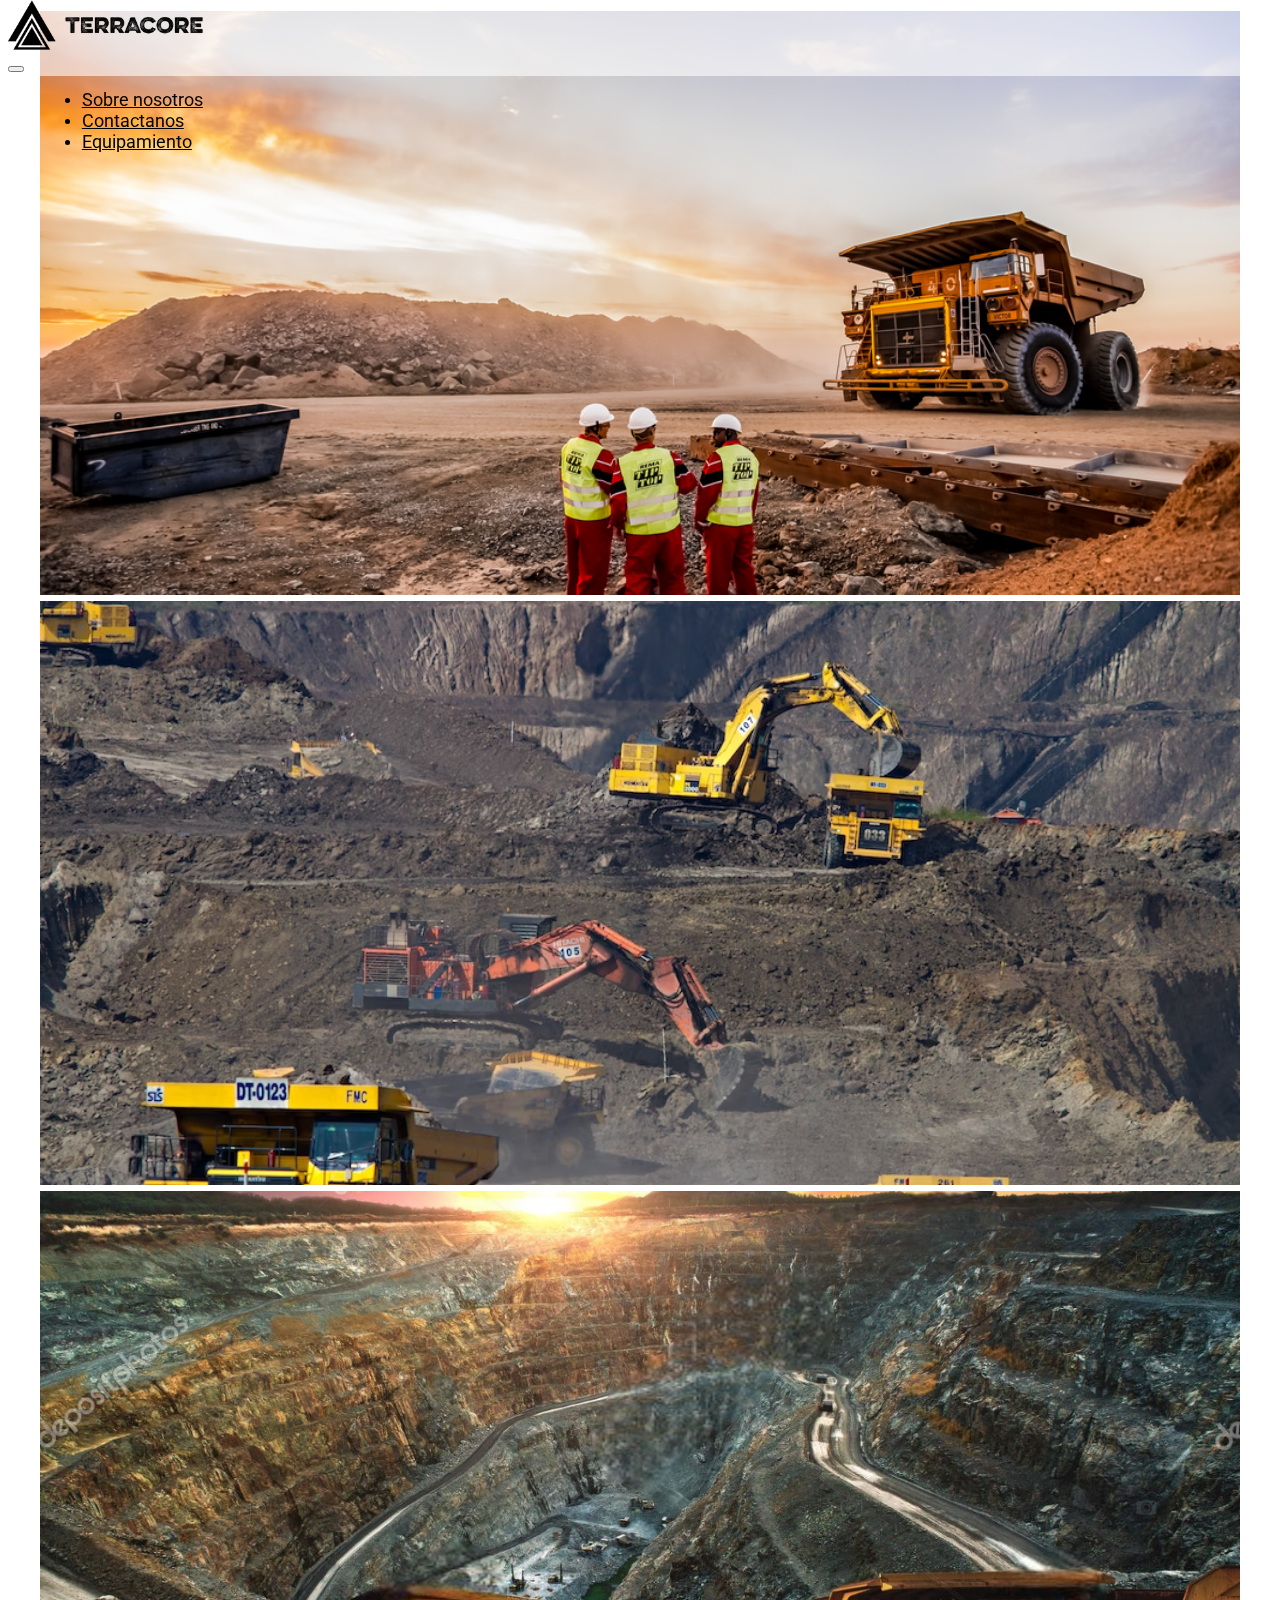
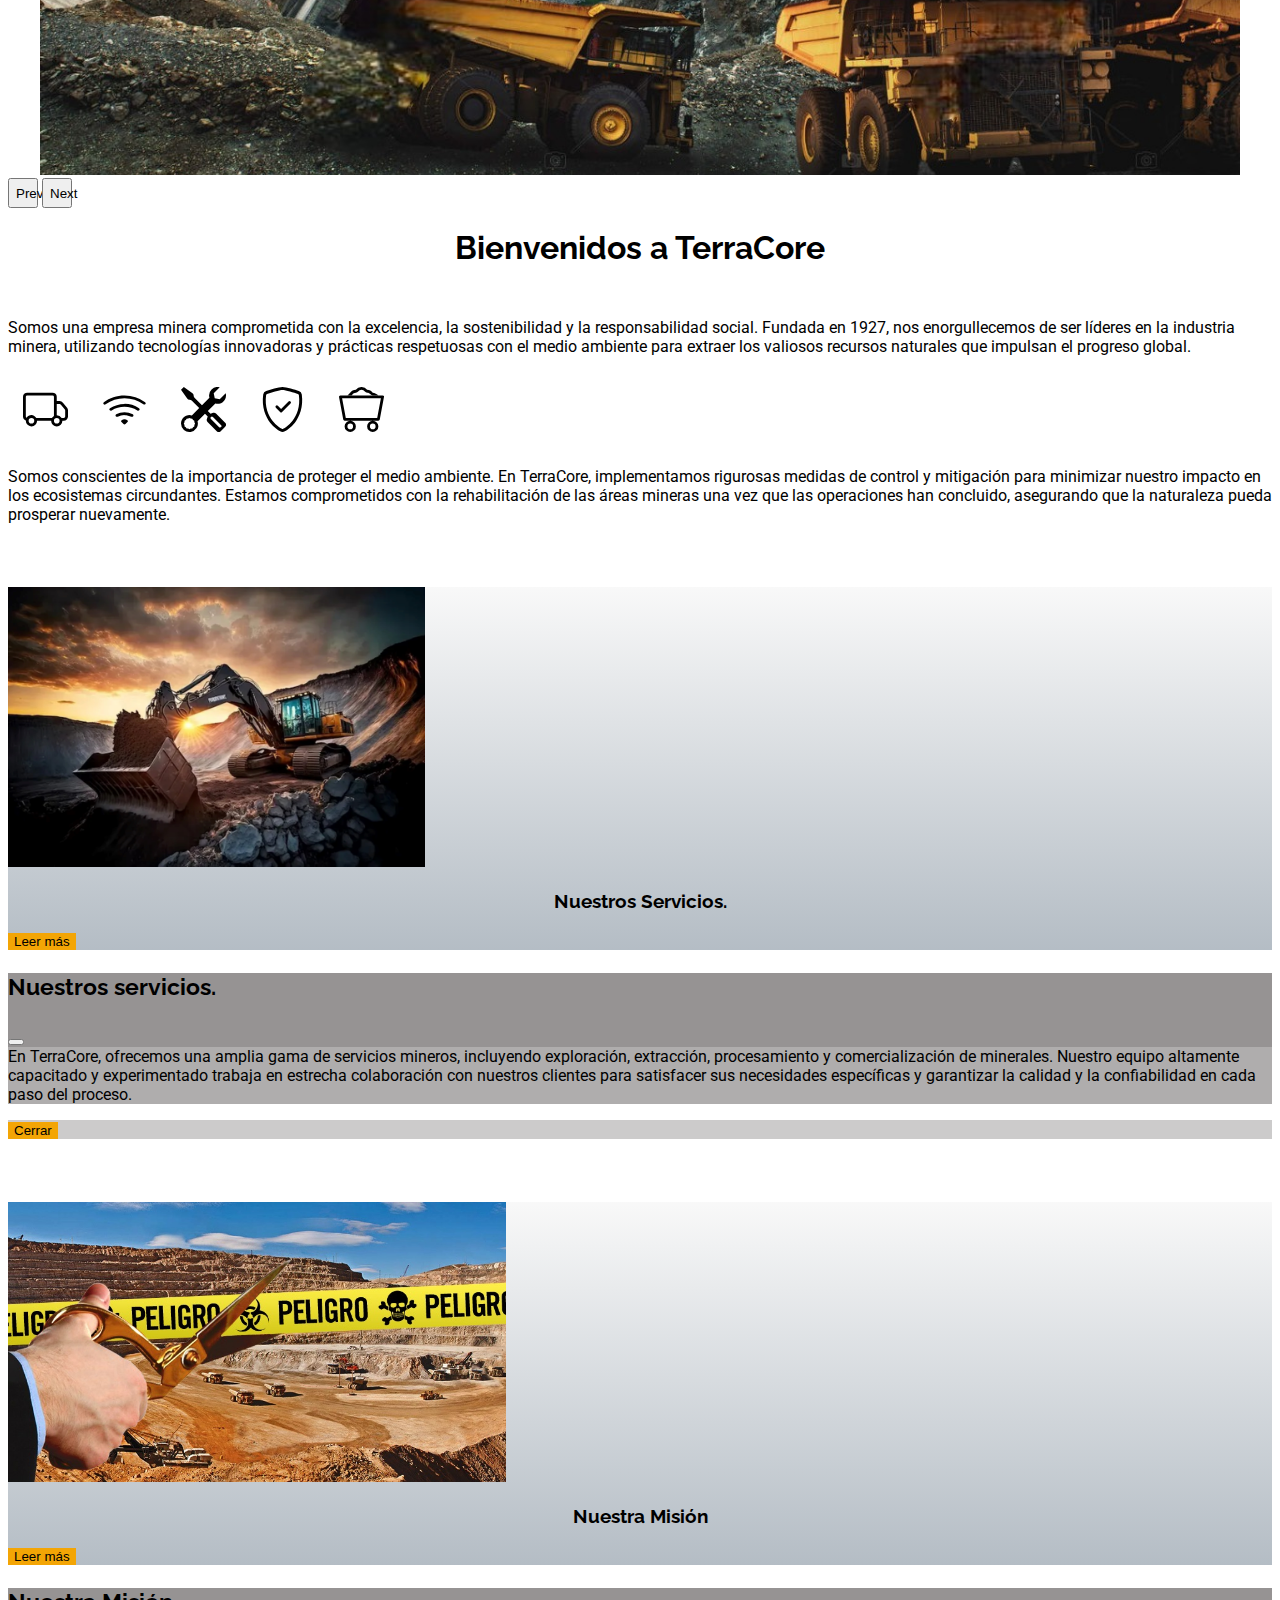
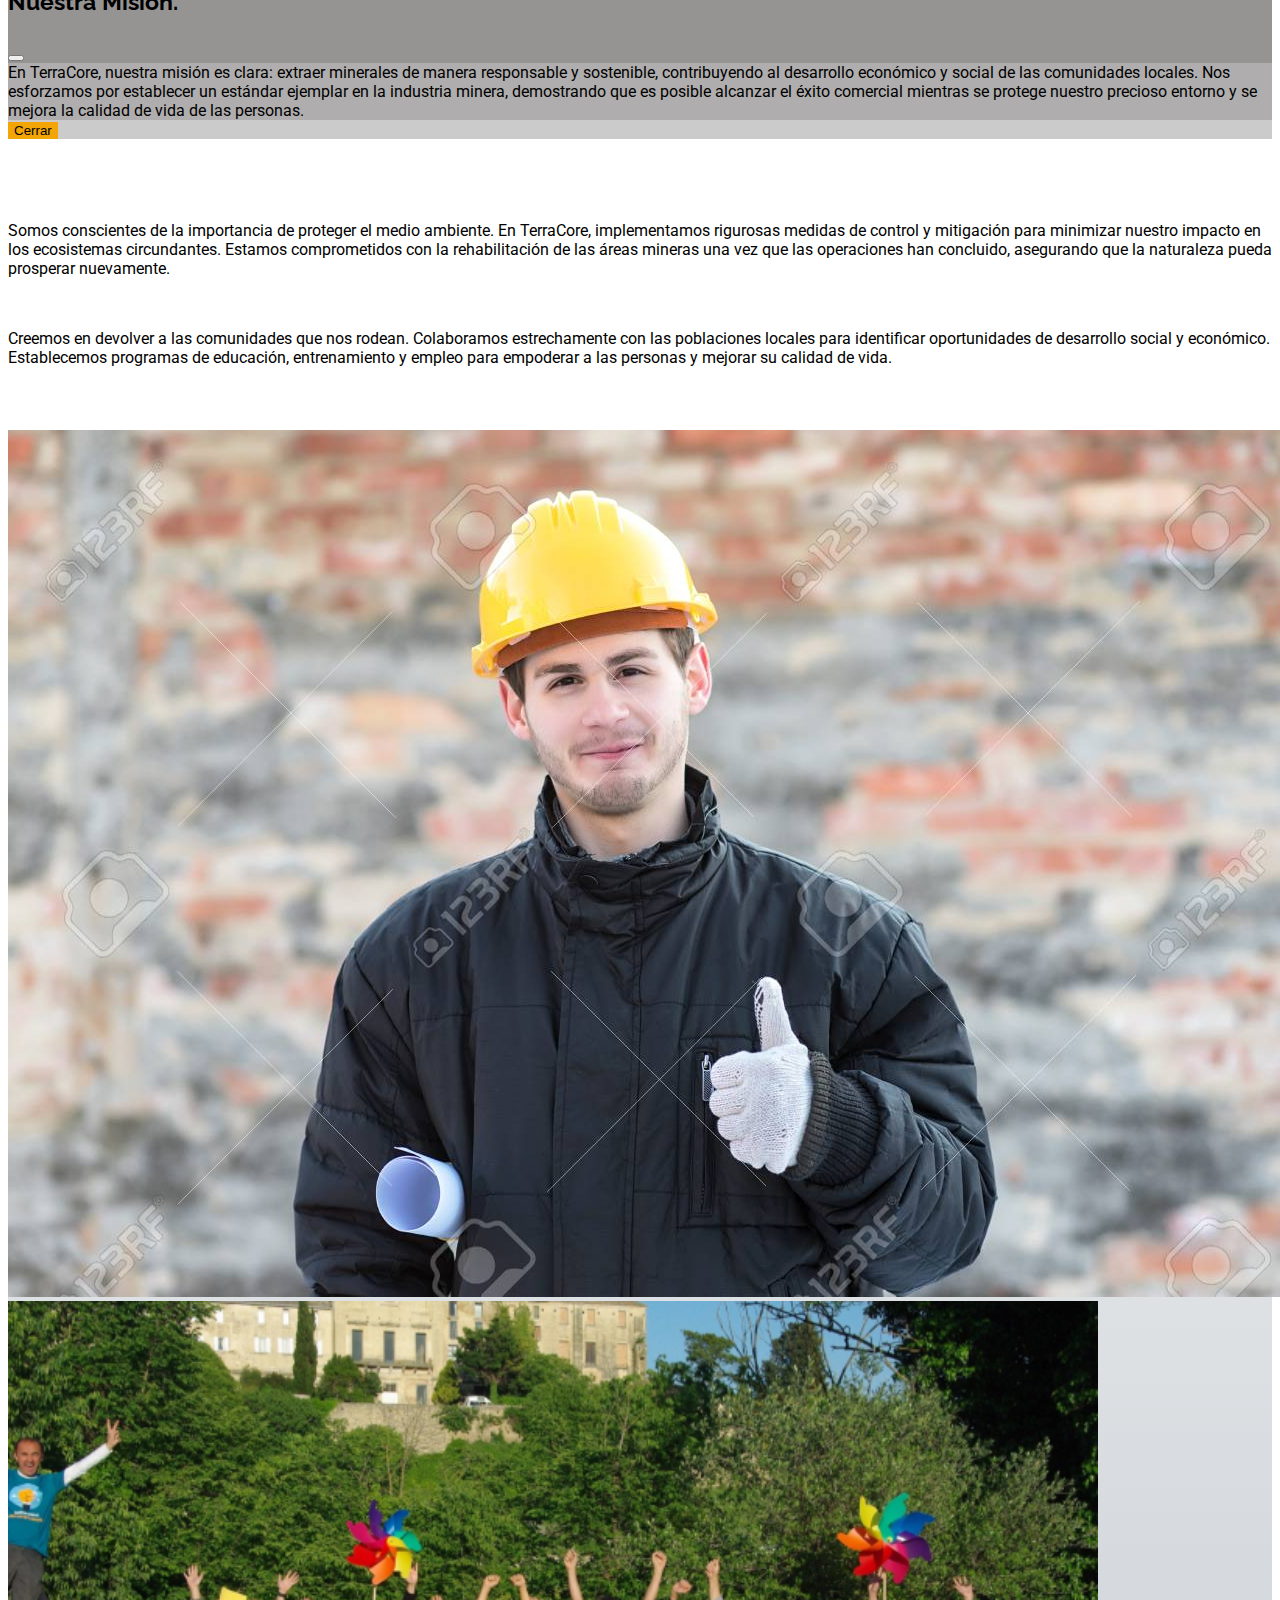
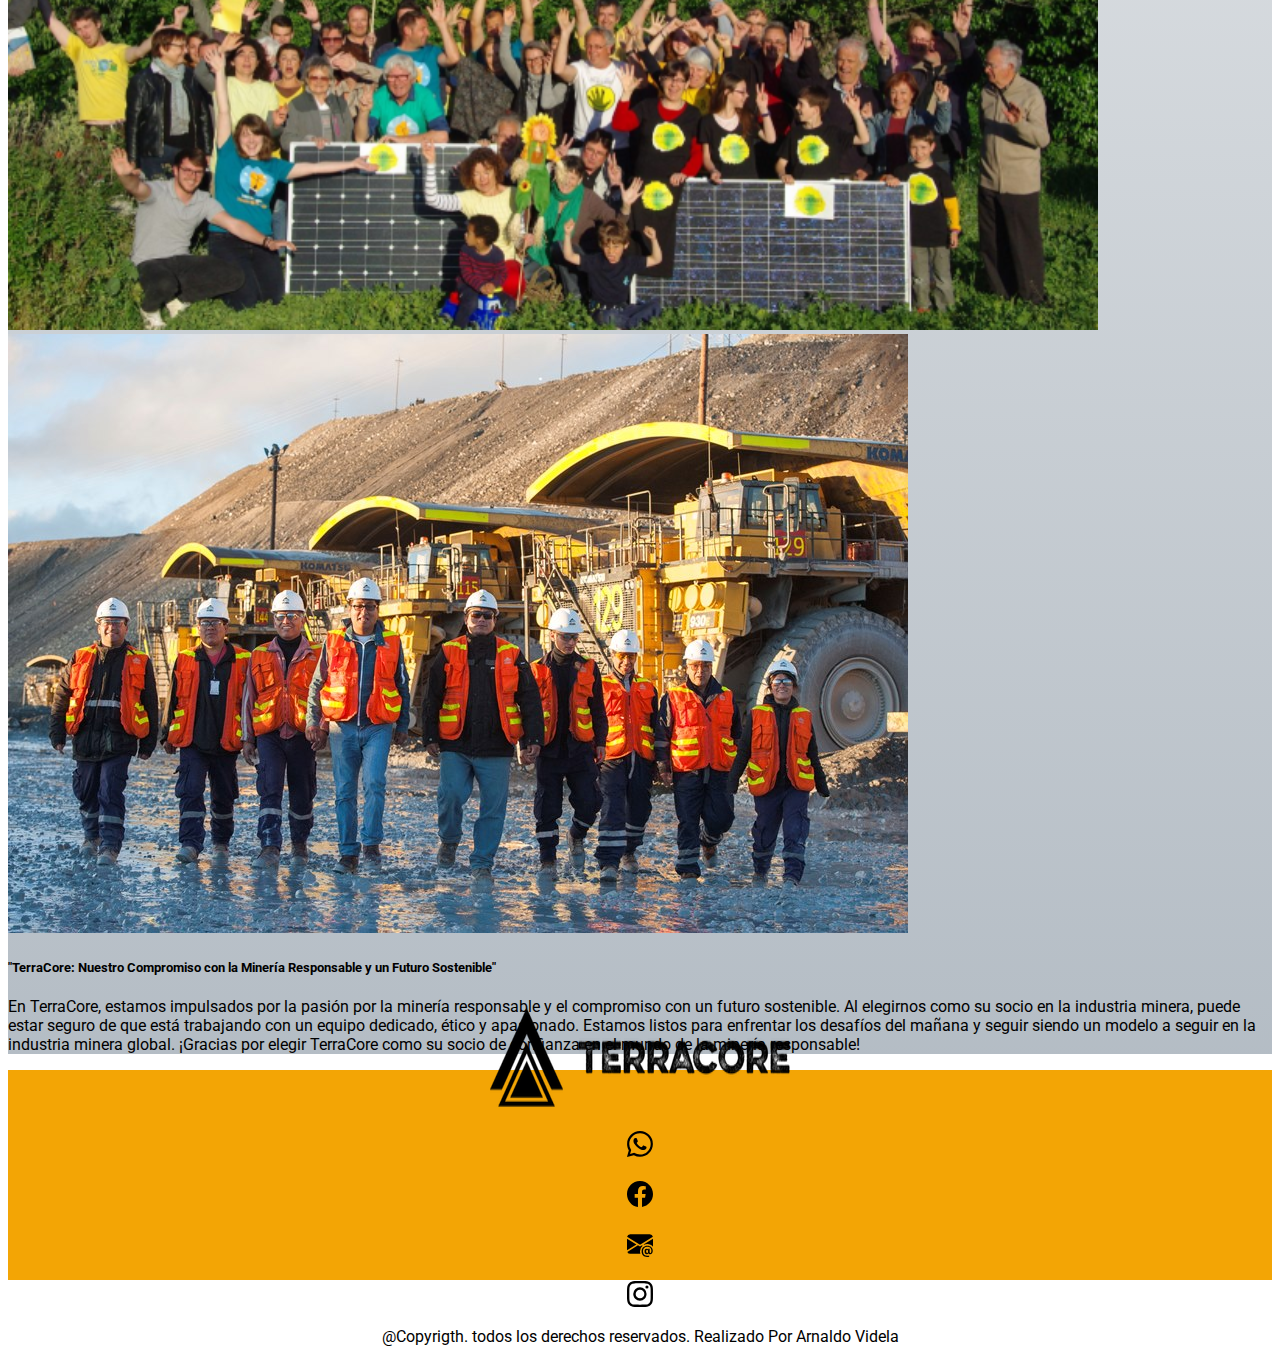
<file: index.html>
<!DOCTYPE html>
<html lang="en">
<head>
    <meta charset="UTF-8">
    <meta name="viewport" content="width=device-width, initial-scale=1.0">
    <link rel="icon" href="imagenes/logo/logito.png">
    <link rel="stylesheet" href="https://fonts.googleapis.com/css?family=Roboto:400,700&display=swap">
    <link rel="stylesheet" href="https://fonts.googleapis.com/css?family=Raleway:400,700&display=swap">
    <link href="https://cdn.jsdelivr.net/npm/bootstrap@5.3.2/dist/css/bootstrap.min.css" rel="stylesheet" integrity="sha384-T3c6CoIi6uLrA9TneNEoa7RxnatzjcDSCmG1MXxSR1GAsXEV/Dwwykc2MPK8M2HN" crossorigin="anonymous">
    

    <link href="index.css" rel="stylesheet">
    <title>TerraCore S.A</title>
</head>
<body>
   
    
    <!--navbar-->
   
      
 <!--carrousel-->
    <div id="carouselExampleAutoplaying" class="carousel slide mt-navbar" data-bs-ride="carousel" style="margin-top: 0px!important;">
      <div class="carousel-inner">
    
        <div class="carousel-item active">
          <div class="carrusel-imagen">
           <img src="Mineria.png" class="d-block w-100" alt="...">
          </div>
        </div>
        <div class="carousel-item ">
          <div class="carrusel-imagen">
          <img src="imagenes/carrusel/hd.jpg" class="d-block w-100" alt="...">
          </div>
        </div>
        <div class="carousel-item ">
         <div class="carrusel-imagen">
          <img src="hd2-PhotoRoom-PhotoRoom.jpg" class="d-block w-100" alt="...">
         </div>
        </div>
      </div>
   
  
      <button class="carousel-control-prev" type="button" data-bs-target="#carouselExampleAutoplaying" data-bs-slide="prev">
        <span class="carousel-control-prev-icon" aria-hidden="true"></span>
        <span class="visually-hidden">Previous</span>
      </button>
      <button class="carousel-control-next" type="button" data-bs-target="#carouselExampleAutoplaying" data-bs-slide="next">
        <span class="carousel-control-next-icon" aria-hidden="true"></span>
        <span class="visually-hidden">Next</span>
      </button>
  
     <!--carrousel-->
     <nav class="navbar navbar-expand-lg bg-body-tertiary fixed-top">
      <div class="container-fluid">
          <div class="logo">
            <a href="index.html" title="LogoTerra">
              <img src="imagenes/logo/logoterra.png" alt="LogoTerra" id="logito">
            </a>
            </div>
          <button class="navbar-toggler" type="button" data-bs-toggle="collapse" data-bs-target="#navbarNav"
              aria-controls="navbarNav" aria-expanded="false" aria-label="Toggle navigation">
              <span class="navbar-toggler-icon"></span>
          </button>
          <div class="collapse navbar-collapse" id="navbarNav" style="justify-content:end;">
              <ul class="navbar-nav ml-auto" style="justify-content:end;" >
                  <li class="nav-item">
                      <a class="nav-link" aria-current="page" href="#Sobre">Sobre nosotros</a>
                  </li>
                  <li class="nav-item">
                      <a class="nav-link" href="formulario.html">Contactanos</a>
                  </li>
                  <li class="nav-item">
                      <a class="nav-link" href="equipos.html">Equipamiento</a>
                  </li>
              </ul>
          </div>
      </div>
  </nav>
</div>
   
   <div class="container my-5 text-center">
      
           <h1 style="text-align: center; padding-bottom: 30px;" id="Sobre">Bienvenidos a TerraCore</h1>
<p>Somos una empresa minera comprometida con la excelencia, la sostenibilidad y la responsabilidad social. Fundada en 1927, nos enorgullecemos de ser líderes en la industria minera, utilizando tecnologías innovadoras y prácticas respetuosas con el medio ambiente para extraer los valiosos recursos naturales que impulsan el progreso global.</p> 

   <div style="display: inline-block; padding: 15px;">
    <i class="bi bi-truck" data-bs-toggle="tooltip" data-bs-placement="top" title="transporte eficiente"></i>
    <svg xmlns="http://www.w3.org/2000/svg" width="45" height="45" fill="currentColor" class="bi bi-truck" viewBox="0 0 16 16">
      <path d="M0 3.5A1.5 1.5 0 0 1 1.5 2h9A1.5 1.5 0 0 1 12 3.5V5h1.02a1.5 1.5 0 0 1 1.17.563l1.481 1.85a1.5 1.5 0 0 1 .329.938V10.5a1.5 1.5 0 0 1-1.5 1.5H14a2 2 0 1 1-4 0H5a2 2 0 1 1-3.998-.085A1.5 1.5 0 0 1 0 10.5zm1.294 7.456A1.999 1.999 0 0 1 4.732 11h5.536a2.01 2.01 0 0 1 .732-.732V3.5a.5.5 0 0 0-.5-.5h-9a.5.5 0 0 0-.5.5v7a.5.5 0 0 0 .294.456M12 10a2 2 0 0 1 1.732 1h.768a.5.5 0 0 0 .5-.5V8.35a.5.5 0 0 0-.11-.312l-1.48-1.85A.5.5 0 0 0 13.02 6H12zm-9 1a1 1 0 1 0 0 2 1 1 0 0 0 0-2m9 0a1 1 0 1 0 0 2 1 1 0 0 0 0-2"/>
    </svg>
  </div>

  <div style="display: inline-block; padding: 15px;">
    <i class="bi bi-wifi" data-bs-toggle="tooltip" data-bs-placement="top" title="conectividad"></i>
    <svg xmlns="http://www.w3.org/2000/svg" width="45" height="45" fill="currentColor" class="bi bi-wifi" viewBox="0 0 16 16">
      <path d="M15.384 6.115a.485.485 0 0 0-.047-.736A12.444 12.444 0 0 0 8 3C5.259 3 2.723 3.882.663 5.379a.485.485 0 0 0-.048.736.518.518 0 0 0 .668.05A11.448 11.448 0 0 1 8 4c2.507 0 4.827.802 6.716 2.164.205.148.49.13.668-.049z"/>
      <path d="M13.229 8.271a.482.482 0 0 0-.063-.745A9.455 9.455 0 0 0 8 6c-1.905 0-3.68.56-5.166 1.526a.48.48 0 0 0-.063.745.525.525 0 0 0 .652.065A8.46 8.46 0 0 1 8 7a8.46 8.46 0 0 1 4.576 1.336c.206.132.48.108.653-.065zm-2.183 2.183c.226-.226.185-.605-.1-.75A6.473 6.473 0 0 0 8 9c-1.06 0-2.062.254-2.946.704-.285.145-.326.524-.1.75l.015.015c.16.16.407.19.611.09A5.478 5.478 0 0 1 8 10c.868 0 1.69.201 2.42.56.203.1.45.07.61-.091zM9.06 12.44c.196-.196.198-.52-.04-.66A1.99 1.99 0 0 0 8 11.5a1.99 1.99 0 0 0-1.02.28c-.238.14-.236.464-.04.66l.706.706a.5.5 0 0 0 .707 0l.707-.707z"/>
    </svg>
  </div>

  <div style="display: inline-block; padding: 15px;">
    <i class="bi bi-tools" data-bs-toggle="tooltip" data-bs-placement="top" title="herramientas"></i>
    <svg xmlns="http://www.w3.org/2000/svg" width="45" height="45" fill="currentColor" class="bi bi-tools" viewBox="0 0 16 16" >
      <path d="M1 0 0 1l2.2 3.081a1 1 0 0 0 .815.419h.07a1 1 0 0 1 .708.293l2.675 2.675-2.617 2.654A3.003 3.003 0 0 0 0 13a3 3 0 1 0 5.878-.851l2.654-2.617.968.968-.305.914a1 1 0 0 0 .242 1.023l3.27 3.27a.997.997 0 0 0 1.414 0l1.586-1.586a.997.997 0 0 0 0-1.414l-3.27-3.27a1 1 0 0 0-1.023-.242L10.5 9.5l-.96-.96 2.68-2.643A3.005 3.005 0 0 0 16 3c0-.269-.035-.53-.102-.777l-2.14 2.141L12 4l-.364-1.757L13.777.102a3 3 0 0 0-3.675 3.68L7.462 6.46 4.793 3.793a1 1 0 0 1-.293-.707v-.071a1 1 0 0 0-.419-.814zm9.646 10.646a.5.5 0 0 1 .708 0l2.914 2.915a.5.5 0 0 1-.707.707l-2.915-2.914a.5.5 0 0 1 0-.708M3 11l.471.242.529.026.287.445.445.287.026.529L5 13l-.242.471-.026.529-.445.287-.287.445-.529.026L3 15l-.471-.242L2 14.732l-.287-.445L1.268 14l-.026-.529L1 13l.242-.471.026-.529.445-.287.287-.445.529-.026z"/>
    </svg>
  </div>

  <div style="display: inline-block; padding: 15px;">
  <i class="bi bi-shield-check" data-bs-toggle="tooltip" data-bs-placement="top" title="Seguridad"></i>

    <svg xmlns="http://www.w3.org/2000/svg" width="45" height="45" fill="currentColor" class="bi bi-shield-check" viewBox="0 0 16 16" alt="seguridad">
      <path d="M5.338 1.59a61.44 61.44 0 0 0-2.837.856.481.481 0 0 0-.328.39c-.554 4.157.726 7.19 2.253 9.188a10.725 10.725 0 0 0 2.287 2.233c.346.244.652.42.893.533.12.057.218.095.293.118a.55.55 0 0 0 .101.025.615.615 0 0 0 .1-.025c.076-.023.174-.061.294-.118.24-.113.547-.29.893-.533a10.726 10.726 0 0 0 2.287-2.233c1.527-1.997 2.807-5.031 2.253-9.188a.48.48 0 0 0-.328-.39c-.651-.213-1.75-.56-2.837-.855C9.552 1.29 8.531 1.067 8 1.067c-.53 0-1.552.223-2.662.524zM5.072.56C6.157.265 7.31 0 8 0s1.843.265 2.928.56c1.11.3 2.229.655 2.887.87a1.54 1.54 0 0 1 1.044 1.262c.596 4.477-.787 7.795-2.465 9.99a11.775 11.775 0 0 1-2.517 2.453 7.159 7.159 0 0 1-1.048.625c-.28.132-.581.24-.829.24s-.548-.108-.829-.24a7.158 7.158 0 0 1-1.048-.625 11.777 11.777 0 0 1-2.517-2.453C1.928 10.487.545 7.169 1.141 2.692A1.54 1.54 0 0 1 2.185 1.43 62.456 62.456 0 0 1 5.072.56"/>
      <path d="M10.854 5.146a.5.5 0 0 1 0 .708l-3 3a.5.5 0 0 1-.708 0l-1.5-1.5a.5.5 0 1 1 .708-.708L7.5 7.793l2.646-2.647a.5.5 0 0 1 .708 0z"/>
    </svg>
  </div>
  
  <div style="display: inline-block; padding: 15px;">
    <i class="bi bi-minecart-loaded" data-bs-toggle="tooltip" data-bs-placement="top" title="mineria profesional" ></i>
    <svg xmlns="http://www.w3.org/2000/svg" width="45" height="45" fill="currentColor" class="bi bi-minecart-loaded" viewBox="0 0 16 16" >
      <path d="M4 15a1 1 0 1 1 0-2 1 1 0 0 1 0 2m0 1a2 2 0 1 0 0-4 2 2 0 0 0 0 4m8-1a1 1 0 1 1 0-2 1 1 0 0 1 0 2m0 1a2 2 0 1 0 0-4 2 2 0 0 0 0 4M.115 3.18A.5.5 0 0 1 .5 3h15a.5.5 0 0 1 .491.592l-1.5 8A.5.5 0 0 1 14 12H2a.5.5 0 0 1-.491-.408l-1.5-8a.5.5 0 0 1 .106-.411zm.987.82 1.313 7h11.17l1.313-7H1.102z"/>
      <path fill-rule="evenodd" d="M6 1a2.498 2.498 0 0 1 4 0c.818 0 1.545.394 2 1 .67 0 1.552.57 2 1h-2c-.314 0-.611-.15-.8-.4-.274-.365-.71-.6-1.2-.6-.314 0-.611-.15-.8-.4a1.497 1.497 0 0 0-2.4 0c-.189.25-.486.4-.8.4-.507 0-.955.251-1.228.638-.09.13-.194.25-.308.362H3c.13-.147.401-.432.562-.545a1.63 1.63 0 0 0 .393-.393A2.498 2.498 0 0 1 6 1"/>
    </svg>
  </div>

<br>
  <p> Somos conscientes de la importancia de proteger el medio ambiente. En TerraCore, implementamos rigurosas medidas de control y mitigación para minimizar nuestro impacto en los ecosistemas circundantes. Estamos comprometidos con la rehabilitación de las áreas mineras una vez que las operaciones han concluido, asegurando que la naturaleza pueda prosperar nuevamente.</p>
          </div>
        </div>
  </div>
   

    <!--cards-->




   <div class="container my-5"> 
    <div class="row">
        <div class="col-md-6">
          <div class="card d-flex flex-column h-100">
            <img src="imagenes/carrusel/img3.jpg" class="card-img-top img-fluid" id="img1">
            <div class="card-body">
              <h3 class="card-text" style="text-align:center;">Nuestros Servicios.</h3>
              <div class="mt-auto d-flex justify-content-center">
                <button type="button" class="btn btn-primary" data-bs-toggle="modal" data-bs-target="#myModal1" style="background-color:#f3a505; color:black; border: 0px!important;">
                  Leer más
                </button>
              </div>
            </div>
          </div>
        </div>
      
    

       <div class="modal fade" id="myModal1" tabindex="-1" aria-labelledby="exampleModalLabel" aria-hidden="true">
        <div class="modal-dialog modal-lg">
          <div class="modal-content">
            <div class="modal-header" style=" color: rgb(0, 0, 0);font-size: 20px;background-color:#8d8989ea;">
              <h3 class="modal-title" id="exampleModalLabel">Nuestros servicios.</h3>
              <button type="button" class="btn-close" data-bs-dismiss="modal" aria-label="Close"></button>
            </div>
            <div class="modal-body" style="background-color: #8d8989b2;">
              En TerraCore, ofrecemos una amplia gama de servicios mineros, incluyendo exploración, extracción, procesamiento y comercialización de minerales. Nuestro equipo altamente capacitado y experimentado trabaja en estrecha colaboración con nuestros clientes para satisfacer sus necesidades específicas y garantizar la calidad y la confiabilidad en cada paso del proceso.</p>
  
            </div>
            <div class="modal-footer" style=" color: rgb(0, 0, 0); background-color: #8d898971;">
              <button type="button" class="btn btn-secondary" data-bs-dismiss="modal" style="background-color:#f3a505;color:black;border:0px!important;">Cerrar</button>
            </div>
          </div>
        </div>
       </div>
   
    
       
  
   
   
        <div class="col-md-6">
          <div class="card d-flex flex-column h-100">
            <img src="imagenes/cards/mision.jpg" class="card-img-top img-fluid" alt="...">
            <div class="card-body">
              <h3 class="card-text" style="text-align:center;">Nuestra Misión</h3>
              <div class="mt-auto d-flex justify-content-center">
                <button type="button" class="btn btn-primary" data-bs-toggle="modal" data-bs-target="#myModal2" style="background-color:#f3a505; color:black;border:0px!important;">
                  Leer más
                </button>
              </div>
            </div>
          </div>
        </div>
    

       <div class="modal fade" id="myModal2" tabindex="-1" aria-labelledby="exampleModalLabel" aria-hidden="true">
        <div class="modal-dialog modal-lg">
          <div class="modal-content">
            <div class="modal-header" style=" color: rgb(0, 0, 0);font-size: 20px;background-color:#8d8989ea;">
              <h3 class="modal-title" id="exampleModalLabel">Nuestra Misión.</h3>
              <button type="button" class="btn-close" data-bs-dismiss="modal" aria-label="Close"></button>
            </div>
            <div class="modal-body" style="background-color: #8d8989b2;">
              En TerraCore, nuestra misión es clara: extraer minerales de manera responsable y sostenible, contribuyendo al desarrollo económico y social de las comunidades locales. Nos esforzamos por establecer un estándar ejemplar en la industria minera, demostrando que es posible alcanzar el éxito comercial mientras se protege nuestro precioso entorno y se mejora la calidad de vida de las personas.
            </div>
            <div class="modal-footer" style=" color: rgb(0, 0, 0); background-color: #8d898971;"> 
              <button type="button" class="btn btn-secondary" data-bs-dismiss="modal" style="background-color:#f3a505;color:black;border:0px!important;">Cerrar</button>
            </div>
          </div>
        </div>
       </div>
   </div>
  </div>

     
       <div class="container my-5">
           <div class="row">
          <div class="col-md-12"> 
        <h4 style="text-align: center; padding: 20px;"></h4>
           <p>
          Somos conscientes de la importancia de proteger el medio ambiente. En TerraCore, implementamos rigurosas medidas de control y mitigación para minimizar nuestro impacto en los ecosistemas circundantes. Estamos comprometidos con la rehabilitación de las áreas mineras una vez que las operaciones han concluido, asegurando que la naturaleza pueda prosperar nuevamente.
        </p><br>
    
              <p>

       
                 Creemos en devolver a las comunidades que nos rodean. Colaboramos estrechamente con las poblaciones locales para identificar oportunidades de desarrollo social y económico. Establecemos programas de educación, entrenamiento y empleo para empoderar a las personas y mejorar su calidad de vida.
           </p>
       </div>
     </div>
      </div>
      
    <div class="container my-5">
      <div class="card mb-3" style="max-width:100%;">
        <div class="row g-0">
          <div class="col-md-4">
            <img src="imagenes/cards/imgviejo.jpg" class="img-fluid rounded-start" alt="...">
          </div>
          <div class="col-md-4">
            <img src="imagenes/cards/New-Project-72.png" class="img-fluid rounded-start" alt="...">
          </div>
          <div class="col-md-4">
            <img src="imagenes/cards/imgmina.jpg" class="img-fluid rounded-start" alt="...">
          </div>


          <div class="col-md-12">
            <div class="card-body">
              <h5 class="card-title">
                "TerraCore: Nuestro Compromiso con la Minería Responsable y un Futuro Sostenible"</h5>
              <p class="card-text"> 
                En TerraCore, estamos impulsados por la pasión por la minería responsable y el compromiso con un futuro sostenible. Al elegirnos como su socio en la industria minera, puede estar seguro de que está trabajando con un equipo dedicado, ético y apasionado. Estamos listos para enfrentar los desafíos del mañana y seguir siendo un modelo a seguir en la industria minera global. ¡Gracias por elegir TerraCore como su socio de confianza en el mundo de la minería responsable!
              </p>
              
            </div>
          </div>
        </div>
      </div>
    </div>
   </body>
   
    <footer style="background-color:#f3a505;">

        <div class="container-fluid"> 

 
            <div class="row">
 
                <div class="col-md-7" style="margin-top:10px;padding-top:10px; text-align:center;">
 
                    <img src="imagenes/logo/logoterra.png" alt="imglogofooter" width="300" height="100">

                </div>
  
        
 

        
           
                <div class="col-md-1"  style="margin-top:10px;padding-top:10px;">
                
                    <!-- Icono de WhatsApp en gris como enlace -->
                
                    <a href="https://wa.me/2646157410" style="color:black;>
                   
                        <i class="bi bi-whatsapp"></i>
                     
                        <svg xmlns="http://www.w3.org/2000/svg" width="26" height="26" fill="currentColor" class="bi bi-whatsapp" viewBox="0 0 16 16">
  
                            <path d="M13.601 2.326A7.854 7.854 0 0 0 7.994 0C3.627 0 .068 3.558.064 7.926c0 1.399.366 2.76 1.057 3.965L0 16l4.204-1.102a7.933 7.933 0 0 0 3.79.965h.004c4.368 0 7.926-3.558 7.93-7.93A7.898 7.898 0 0 0 13.6 2.326zM7.994 14.521a6.573 6.573 0 0 1-3.356-.92l-.24-.144-2.494.654.666-2.433-.156-.251a6.56 6.56 0 0 1-1.007-3.505c0-3.626 2.957-6.584 6.591-6.584a6.56 6.56 0 0 1 4.66 1.931 6.557 6.557 0 0 1 1.928 4.66c-.004 3.639-2.961 6.592-6.592 6.592zm3.615-4.934c-.197-.099-1.17-.578-1.353-.646-.182-.065-.315-.099-.445.099-.133.197-.513.646-.627.775-.114.133-.232.148-.43.05-.197-.1-.836-.308-1.592-.985-.59-.525-.985-1.175-1.103-1.372-.114-.198-.011-.304.088-.403.087-.088.197-.232.296-.346.1-.114.133-.198.198-.33.065-.134.034-.248-.015-.347-.05-.099-.445-1.076-.612-1.47-.16-.389-.323-.335-.445-.34-.114-.007-.247-.007-.38-.007a.729.729 0 0 0-.529.247c-.182.198-.691.677-.691 1.654 0 .977.71 1.916.81 2.049.098.133 1.394 2.132 3.383 2.992.47.205.84.326 1.129.418.475.152.904.129 1.246.08.38-.058 1.171-.48 1.338-.943.164-.464.164-.86.114-.943-.049-.084-.182-.133-.38-.232z"/>

                        </svg>
               
                    </a>
            
                </div>
       


   
 
                <div class="col-md-1" style="margin-top:10px;padding-top:10px;">
                
                    <a href="https://www.facebook.com/nanoVidela13 " style="color:black;>
                    
                        <i class="bi bi-facebook"></i>
                    
                        <svg xmlns="http://www.w3.org/2000/svg" width="26" height="26" fill="currentColor" class="bi bi-facebook" viewBox="0 0 16 16" >
  
                            <path d="M16 8.049c0-4.446-3.582-8.05-8-8.05C3.58 0-.002 3.603-.002 8.05c0 4.017 2.926 7.347 6.75 7.951v-5.625h-2.03V8.05H6.75V6.275c0-2.017 1.195-3.131 3.022-3.131.876 0 1.791.157 1.791.157v1.98h-1.009c-.993 0-1.303.621-1.303 1.258v1.51h2.218l-.354 2.326H9.25V16c3.824-.604 6.75-3.934 6.75-7.951"/>

                        </svg>
                
                    </a>
            
                </div>
       
    
    
      
   
                <div class="col-md-1 "  style="margin-top:10px;padding-top:10px;">
 
                    <a href=" mailto: arnaldoemanuelvidela3@gmail.com" style="color:black;>
                    
                        <i class="bi bi-envelope-at-fill"></i>
                     
                        <svg xmlns="http://www.w3.org/2000/svg" width="26" height="26" fill="currentColor" class="bi bi-envelope-at-fill" viewBox="0 0 16 16">
  
                            <path d="M2 2A2 2 0 0 0 .05 3.555L8 8.414l7.95-4.859A2 2 0 0 0 14 2zm-2 9.8V4.698l5.803 3.546L0 11.801Zm6.761-2.97-6.57 4.026A2 2 0 0 0 2 14h6.256A4.493 4.493 0 0 1 8 12.5a4.49 4.49 0 0 1 1.606-3.446l-.367-.225L8 9.586l-1.239-.757ZM16 9.671V4.697l-5.803 3.546.338.208A4.482 4.482 0 0 1 12.5 8c1.414 0 2.675.652 3.5 1.671"/>
  
                            <path d="M15.834 12.244c0 1.168-.577 2.025-1.587 2.025-.503 0-1.002-.228-1.12-.648h-.043c-.118.416-.543.643-1.015.643-.77 0-1.259-.542-1.259-1.434v-.529c0-.844.481-1.4 1.26-1.4.585 0 .87.333.953.63h.03v-.568h.905v2.19c0 .272.18.42.411.42.315 0 .639-.415.639-1.39v-.118c0-1.277-.95-2.326-2.484-2.326h-.04c-1.582 0-2.64 1.067-2.64 2.724v.157c0 1.867 1.237 2.654 2.57 2.654h.045c.507 0 .935-.07 1.18-.18v.731c-.219.1-.643.175-1.237.175h-.044C10.438 16 9 14.82 9 12.646v-.214C9 10.36 10.421 9 12.485 9h.035c2.12 0 3.314 1.43 3.314 3.034zm-4.04.21v.227c0 .586.227.8.581.8.31 0 .564-.17.564-.743v-.367c0-.516-.275-.708-.572-.708-.346 0-.573.245-.573.791Z"/>

                        </svg>
                   
                
                    </a>

                </div>
       
        
         
                <div class="col-md-1" style="margin-top:10px;padding-top:10px;">
          
                    <a href="https://instagram.com/emanuel_videla9" style="color:black;">
              
                        <i class="bi bi-instagram"></i> <svg xmlns="http://www.w3.org/2000/svg" width="26" height="26" fill="currentColor" class="bi bi-instagram" viewBox="0 0 16 16">
  
                            <path d="M8 0C5.829 0 5.556.01 4.703.048 3.85.088 3.269.222 2.76.42a3.917 3.917 0 0 0-1.417.923A3.927 3.927 0 0 0 .42 2.76C.222 3.268.087 3.85.048 4.7.01 5.555 0 5.827 0 8.001c0 2.172.01 2.444.048 3.297.04.852.174 1.433.372 1.942.205.526.478.972.923 1.417.444.445.89.719 1.416.923.51.198 1.09.333 1.942.372C5.555 15.99 5.827 16 8 16s2.444-.01 3.298-.048c.851-.04 1.434-.174 1.943-.372a3.916 3.916 0 0 0 1.416-.923c.445-.445.718-.891.923-1.417.197-.509.332-1.09.372-1.942C15.99 10.445 16 10.173 16 8s-.01-2.445-.048-3.299c-.04-.851-.175-1.433-.372-1.941a3.926 3.926 0 0 0-.923-1.417A3.911 3.911 0 0 0 13.24.42c-.51-.198-1.092-.333-1.943-.372C10.443.01 10.172 0 7.998 0h.003zm-.717 1.442h.718c2.136 0 2.389.007 3.232.046.78.035 1.204.166 1.486.275.373.145.64.319.92.599.28.28.453.546.598.92.11.281.24.705.275 1.485.039.843.047 1.096.047 3.231s-.008 2.389-.047 3.232c-.035.78-.166 1.203-.275 1.485a2.47 2.47 0 0 1-.599.919c-.28.28-.546.453-.92.598-.28.11-.704.24-1.485.276-.843.038-1.096.047-3.232.047s-2.39-.009-3.233-.047c-.78-.036-1.203-.166-1.485-.276a2.478 2.478 0 0 1-.92-.598 2.48 2.48 0 0 1-.6-.92c-.109-.281-.24-.705-.275-1.485-.038-.843-.046-1.096-.046-3.233 0-2.136.008-2.388.046-3.231.036-.78.166-1.204.276-1.486.145-.373.319-.64.599-.92.28-.28.546-.453.92-.598.282-.11.705-.24 1.485-.276.738-.034 1.024-.044 2.515-.045v.002zm4.988 1.328a.96.96 0 1 0 0 1.92.96.96 0 0 0 0-1.92zm-4.27 1.122a4.109 4.109 0 1 0 0 8.217 4.109 4.109 0 0 0 0-8.217zm0 1.441a2.667 2.667 0 1 1 0 5.334 2.667 2.667 0 0 1 0-5.334"/>

                        </svg>
             
                    </a>

        
                </div>
         
    
     
            </div>
    
        
            <div class="row">
            
                <div class="col-md-12" style="text-align:center;">
               
                    <p>@Copyrigth. todos los derechos reservados. Realizado Por Arnaldo Videla</p>
            
                </div>
      
            </div>

        </div>

        
     
    </footer>
      
      
    <script src="https://cdn.jsdelivr.net/npm/bootstrap@5.3.2/dist/js/bootstrap.bundle.min.js" integrity="sha384-C6RzsynM9kWDrMNeT87bh95OGNyZPhcTNXj1NW7RuBCsyN/o0jlpcV8Qyq46cDfL" crossorigin="anonymous"></script>
   
    <script src="https://cdn.jsdelivr.net/npm/@popperjs/core@2.11.8/dist/umd/popper.min.js" integrity="sha384-I7E8VVD/ismYTF4hNIPjVp/Zjvgyol6VFvRkX/vR+Vc4jQkC+hVqc2pM8ODewa9r" crossorigin="anonymous"></script>

    <script src="https://cdn.jsdelivr.net/npm/bootstrap@5.3.2/dist/js/bootstrap.min.js" integrity="sha384-BBtl+eGJRgqQAUMxJ7pMwbEyER4l1g+O15P+16Ep7Q9Q+zqX6gSbd85u4mG4QzX+" crossorigin="anonymous"></script>  
    
    <script src="https://code.jquery.com/jquery-3.6.0.min.js"></script>
  
<script src="https://cdn.jsdelivr.net/npm/bootstrap@5.3.2/dist/js/bootstrap.bundle.min.js" integrity="sha384-C6RzsynM9kWDrMNeT87bh95OGNyZPhcTNXj1NW7RuBCsyN/o0jlpcV8Qyq46cDfL" crossorigin="anonymous">
    
var tooltipTriggerList = [].slice.call(document.querySelectorAll('[data-bs-toggle="tooltip"]'))
  var tooltips = tooltipTriggerList.map(function (tooltipTriggerEl) {
    return new bootstrap.Tooltip(tooltipTriggerEl)
  });
</script>
    

</html>
</file>
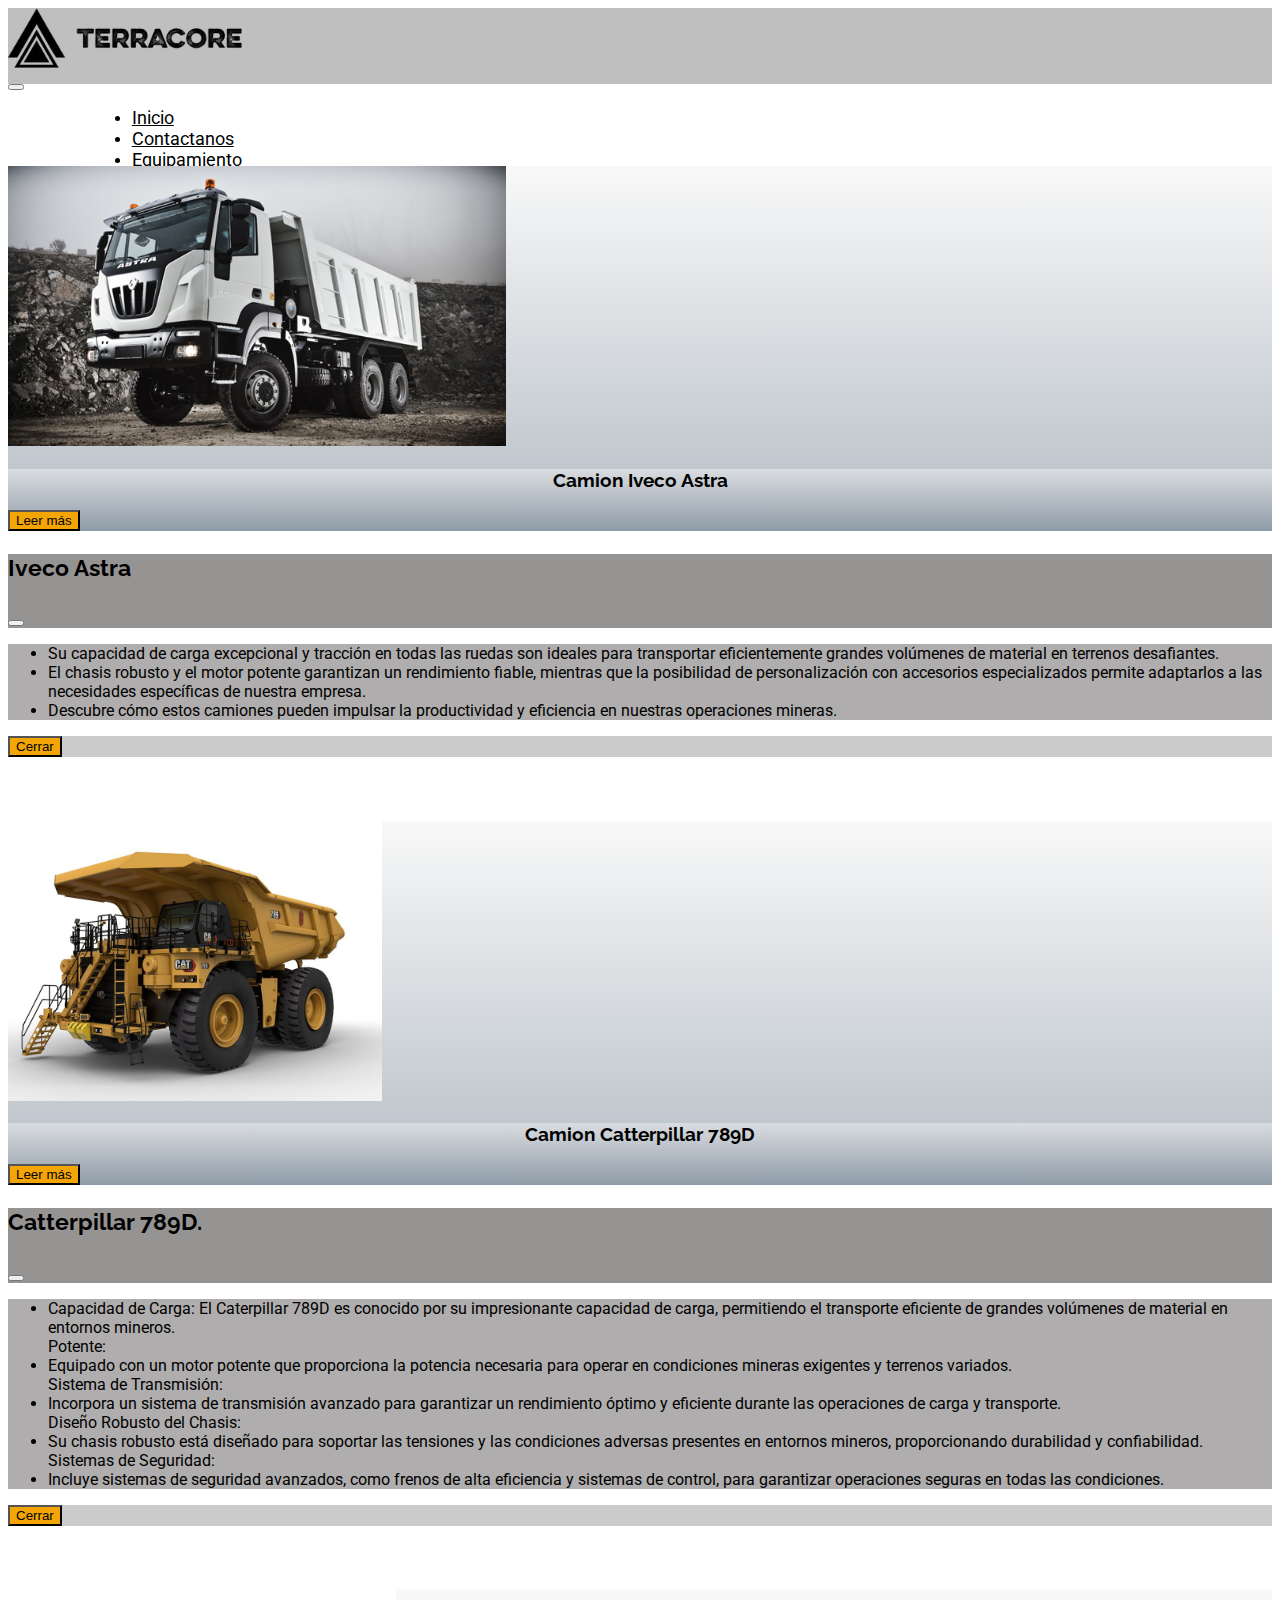
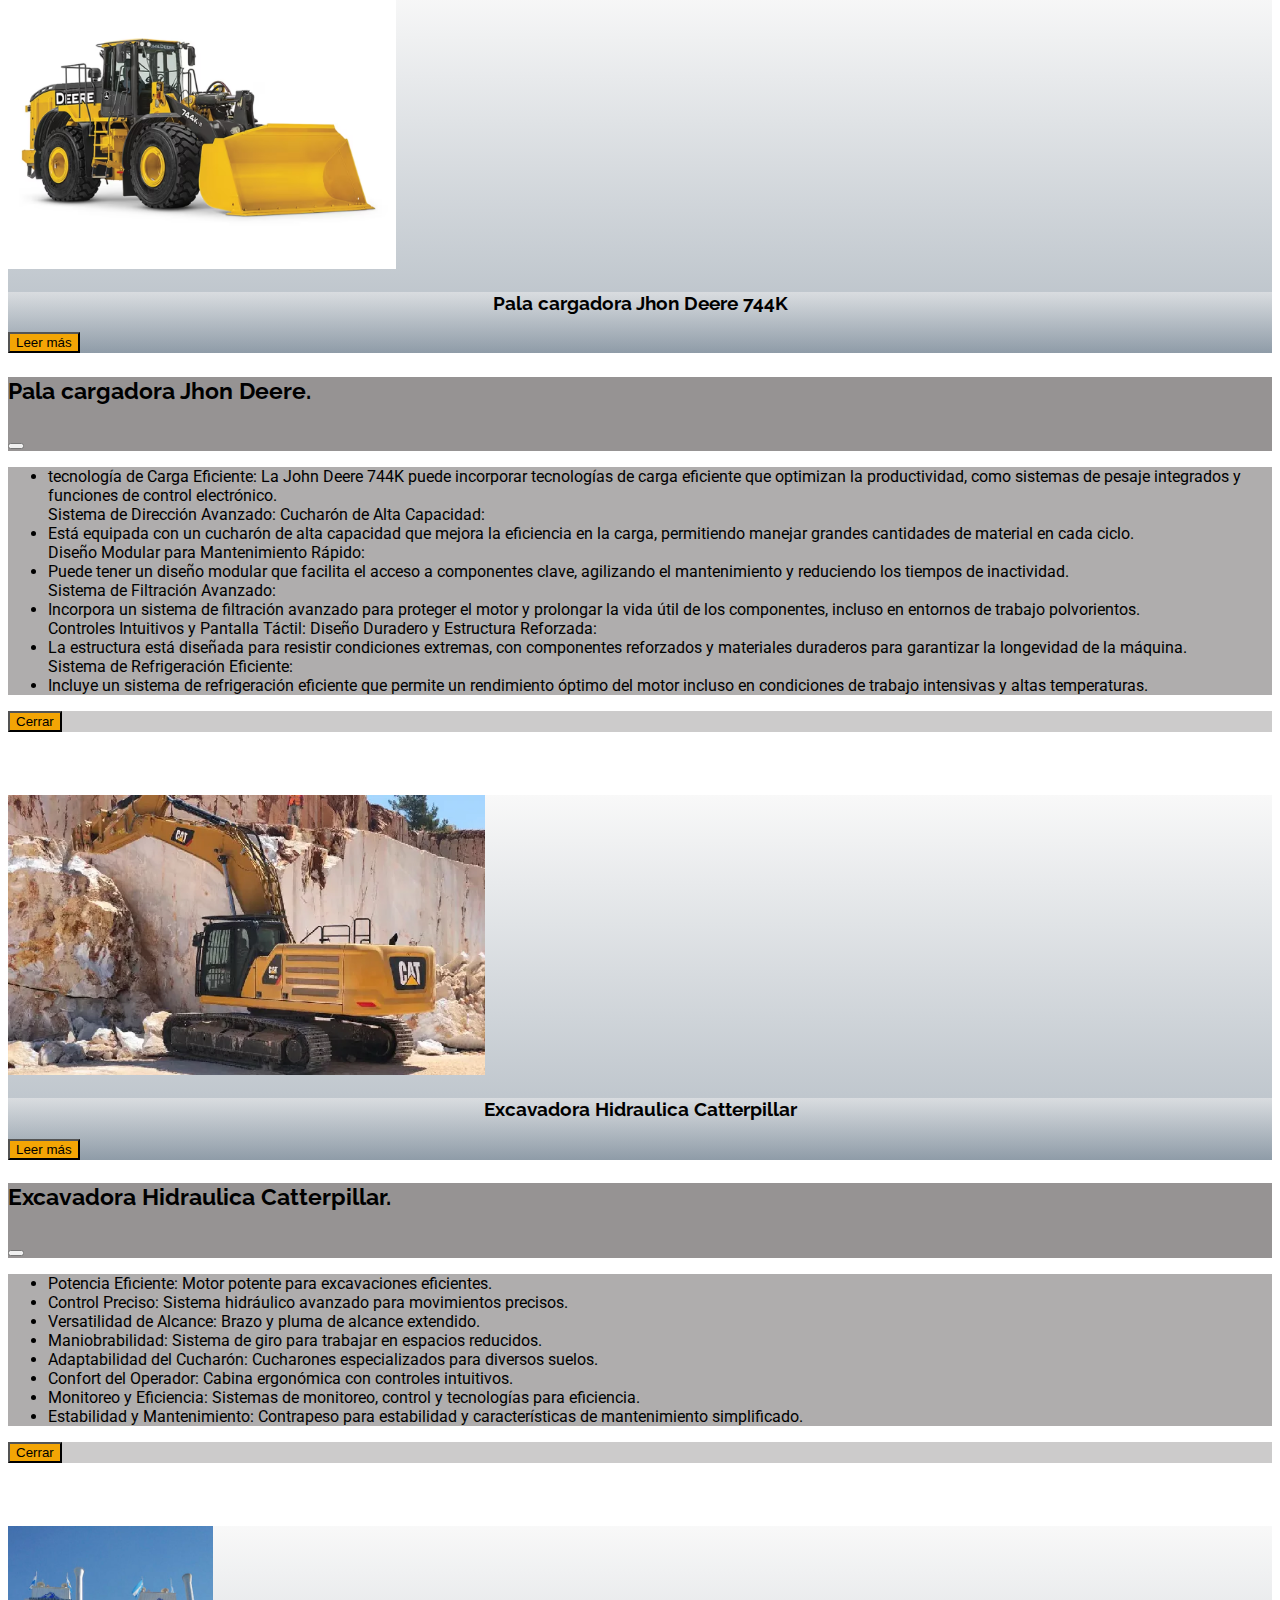
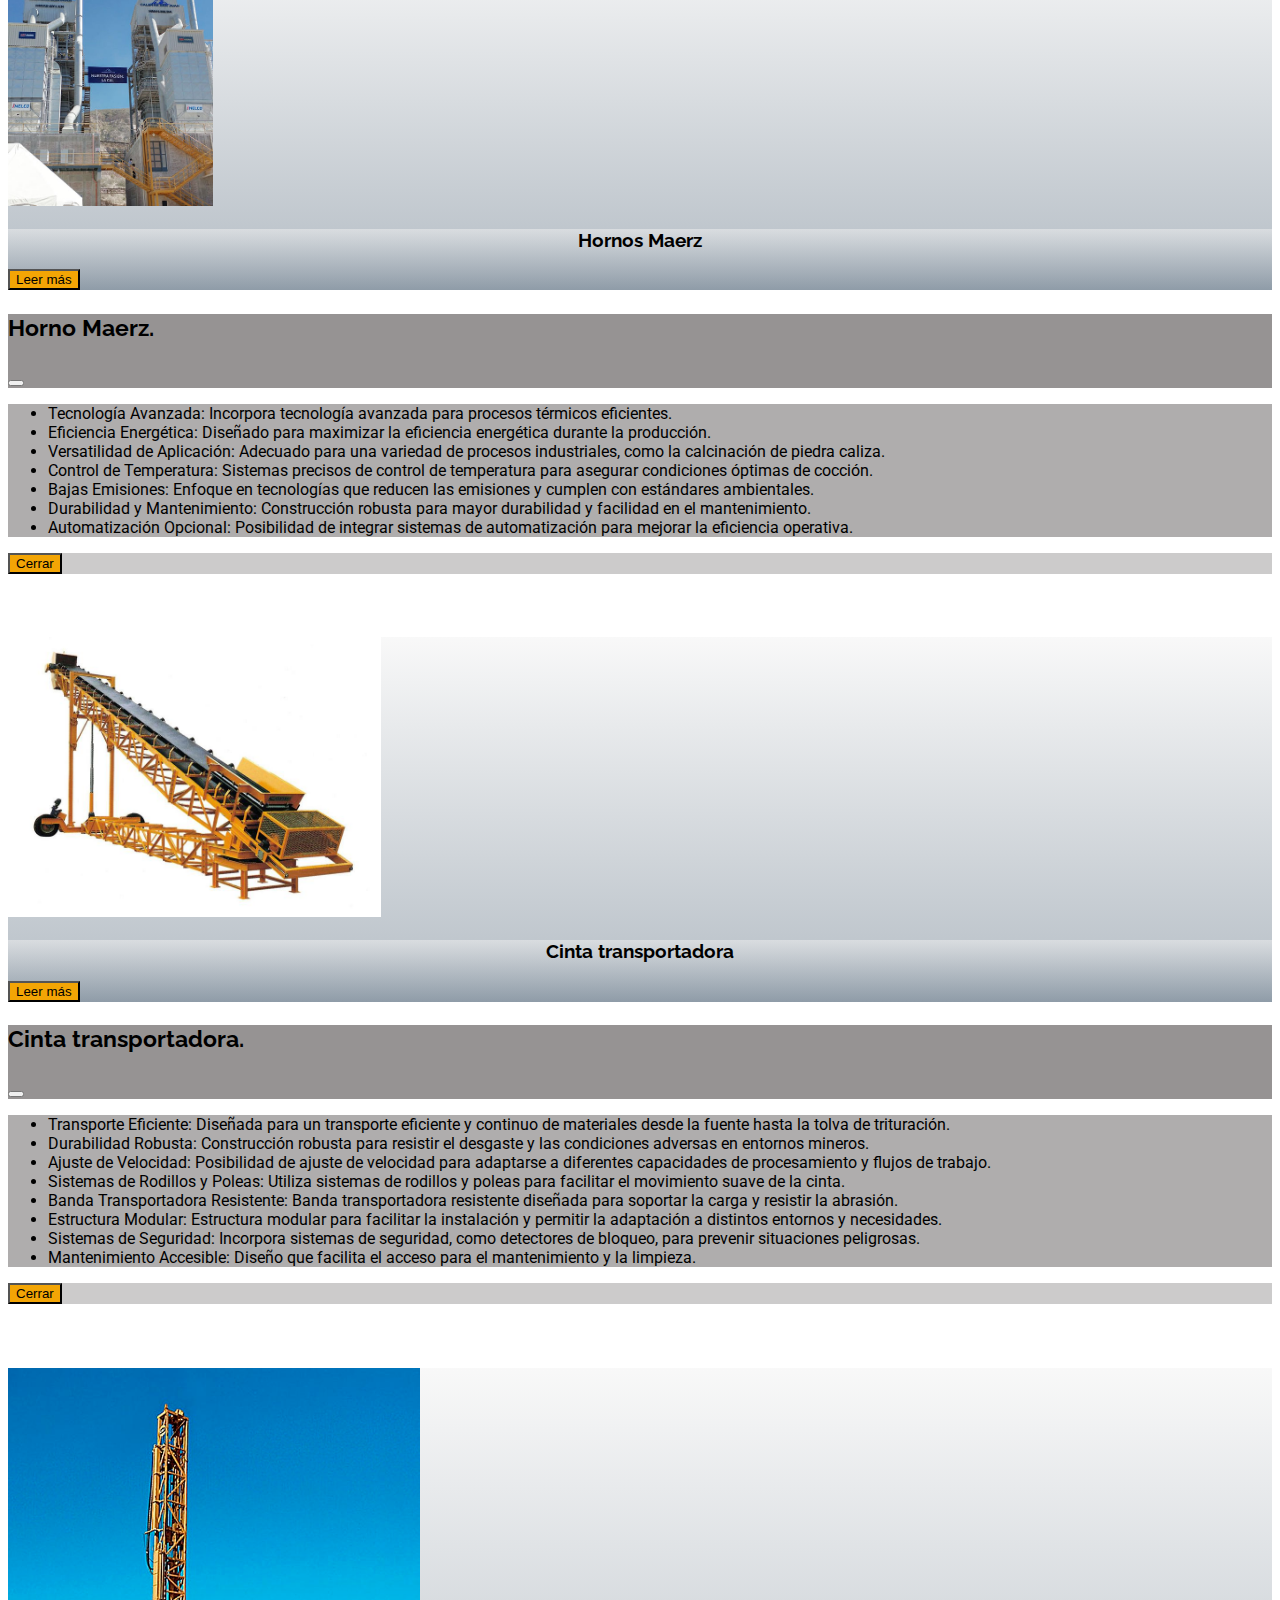
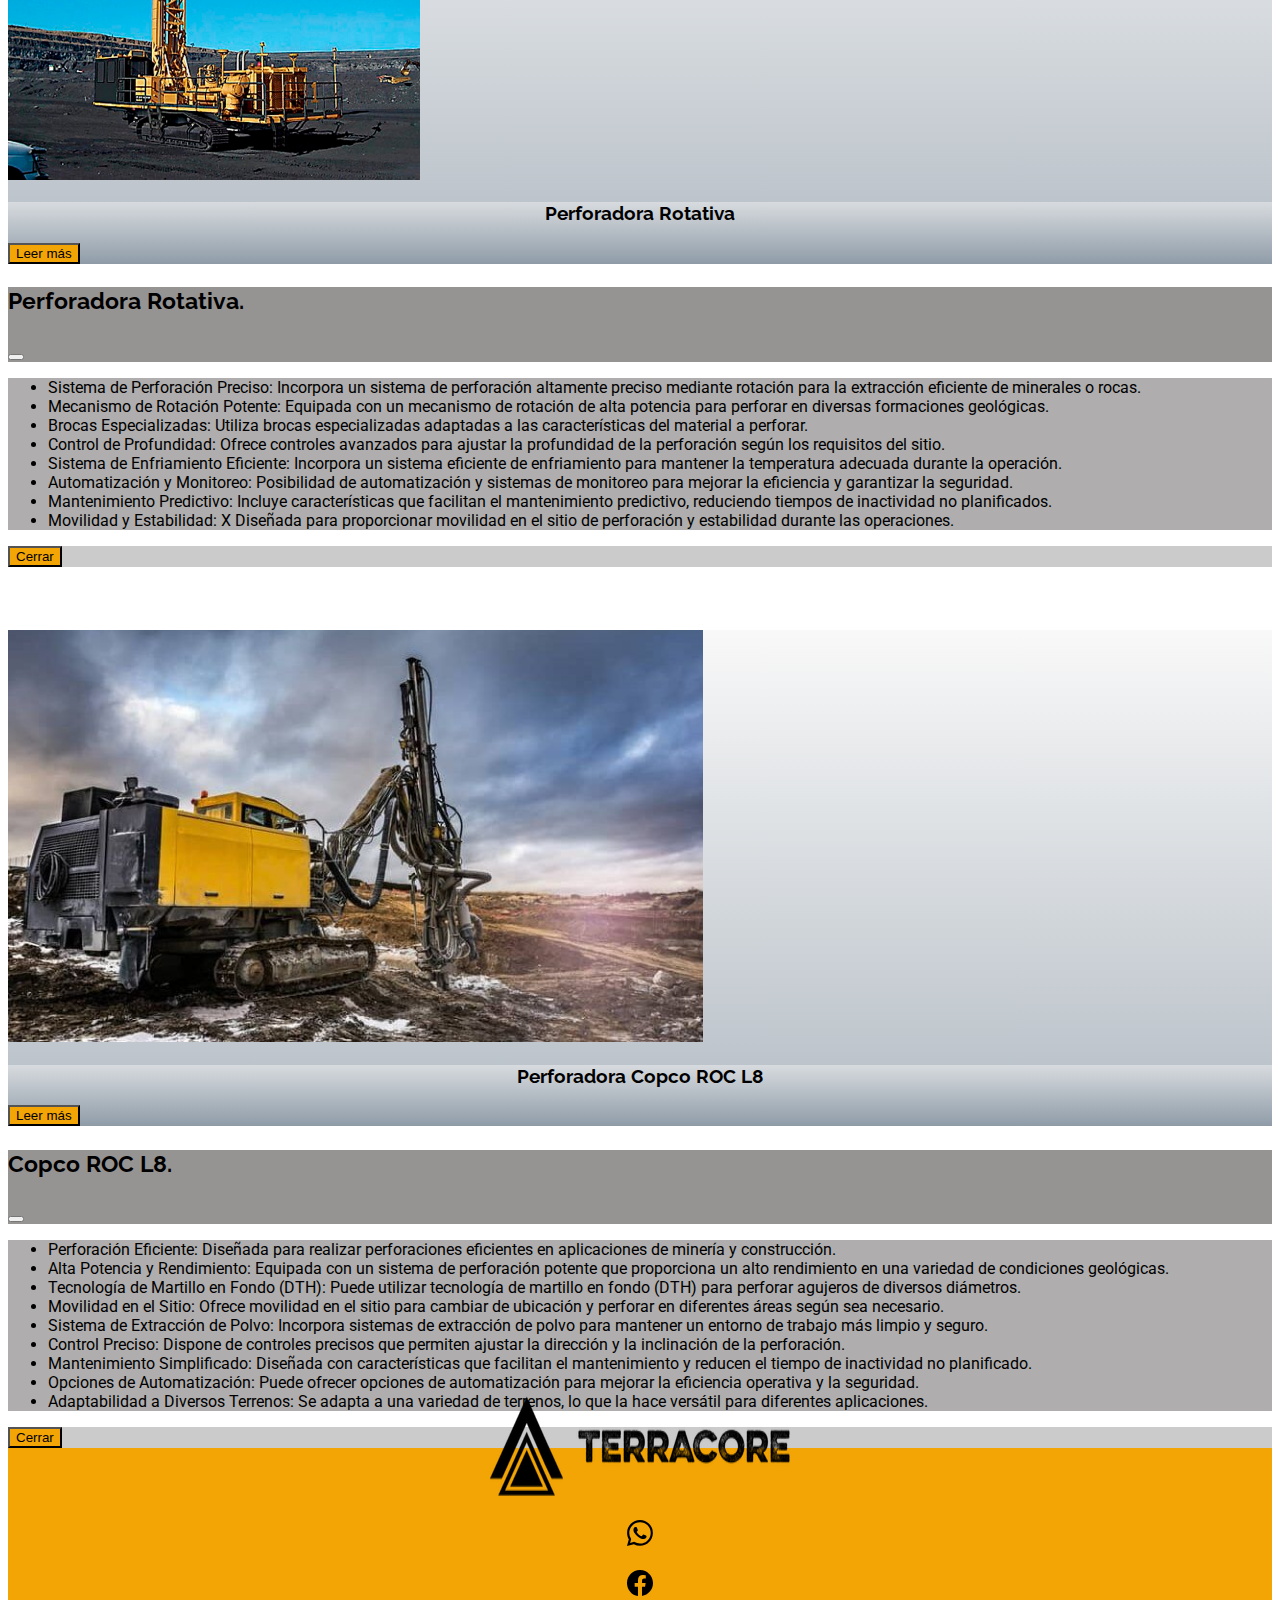
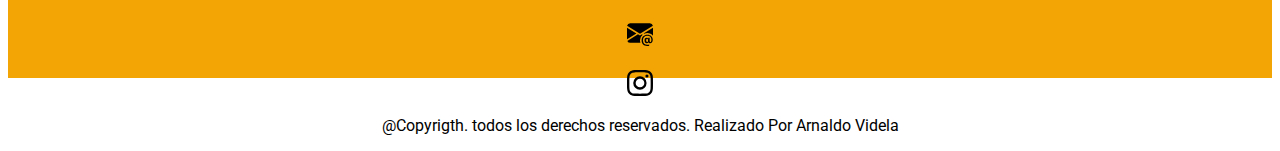
<file: equipos.html>
<!DOCTYPE html>
<html lang="en">
<head>
    <meta charset="UTF-8">
    <meta name="viewport" content="width=device-width, initial-scale=1.0">
    <link rel="icon" href="imagenes/logo/logito.png">
    <link rel="stylesheet" href="https://fonts.googleapis.com/css?family=Roboto:400,700&display=swap">
    <link rel="stylesheet" href="https://fonts.googleapis.com/css?family=Raleway:400,700&display=swap">
    <link href="https://cdn.jsdelivr.net/npm/bootstrap@5.3.2/dist/css/bootstrap.min.css" rel="stylesheet" integrity="sha384-T3c6CoIi6uLrA9TneNEoa7RxnatzjcDSCmG1MXxSR1GAsXEV/Dwwykc2MPK8M2HN" crossorigin="anonymous" >
    <link href="equipos.css" rel="stylesheet">
    <title>TerraCore S.A - Equipamiento</title>
</head>


<body>
 
  
    <nav class="navbar navbar-expand-lg bg-body-tertiary">
      <div class="container-fluid">
          <div class="logo">
            <a href="index.html" title="LogoTerra">
              <img src="imagenes/logo/logoterra.png" alt="LogoTerra" id="logito">
            </a>
            </div>
          <button class="navbar-toggler" type="button" data-bs-toggle="collapse" data-bs-target="#navbarNav"
              aria-controls="navbarNav" aria-expanded="false" aria-label="Toggle navigation">
              <span class="navbar-toggler-icon"></span>
          </button>
          <div class="collapse navbar-collapse" id="navbarNav" style="justify-content:end;">
              <ul class="navbar-nav ml-auto" style="justify-content:end;" >
                  <li class="nav-item">
                      <a class="nav-link" aria-current="page" href="index.html">Inicio</a>
                  </li>
                  <li class="nav-item">
                      <a class="nav-link" href="formulario.html">Contactanos</a>
                  </li>
                  <li class="nav-item">
                      <a class="nav-link" href="equipos.html">Equipamiento</a>
                  </li>
              </ul>
          </div>
      </div>
  </nav>

<br>


<div class="container my-5" style="border-style: none;">
  <div class="row">
  <div class="col-md-6">
    <div class="card d-flex flex-column h-100">
      <img src="imagenes/equipo/iveco-astra.jpg" class="card-img-top h-100" alt="...">
      <div class="card-body" style="  background: linear-gradient(top bottom, rgba(242, 242, 242, 0.5), rgba(106, 123, 139, 0.5));
    background: -webkit-linear-gradient(top, rgba(242, 242, 242, 0.5), rgba(106, 123, 139, 0.5));
    background: -moz-linear-gradient(top, rgba(242, 242, 242, 0.5), rgba(106, 123, 139, 0.5));
    background: -o-linear-gradient(top, rgba(242, 242, 242, 0.5), rgba(106, 123, 139, 0.5)); font-family: 'Raleway', sans-serif;">
        <h3 class="card-text" style="text-align:center;">Camion Iveco Astra</h3>
        <div class="mt-auto d-flex justify-content-center">
          <div class="mt-auto d-flex justify-content-center">
            <button style="background-color: #f3a505; color:black;" type="button" class="btn btn-primary" data-bs-toggle="modal" data-bs-target="#myModal1" style="background-color:#F3A505;">
              Leer más
            </button>
          </div>
        </div>
      </div>
    </div>
  </div>

  <div class="modal fade" id="myModal1" tabindex="-1" aria-labelledby="exampleModalLabel" aria-hidden="true">
    <div class="modal-dialog modal-lg">
      <div class="modal-content">
        <div class="modal-header" style=" color: rgb(0, 0, 0);font-size: 20px;background-color:#8d8989ea;">
          <h3 class="modal-title" id="exampleModalLabel">Iveco Astra</h3>
          <button type="button" class="btn-close" data-bs-dismiss="modal" aria-label="Close"></button>
        </div>
        <div class="modal-body" style="background-color: #8d8989b2;">
          <ul style="color: black;"> <li>Su capacidad de carga excepcional y tracción en todas las ruedas son ideales para transportar eficientemente grandes volúmenes de material en terrenos desafiantes.</li>
           <li> El chasis robusto y el motor potente garantizan un rendimiento fiable, mientras que la posibilidad de personalización con accesorios especializados permite adaptarlos a las necesidades específicas de nuestra empresa.</li>
           <li>Descubre cómo estos camiones pueden impulsar la productividad y eficiencia en nuestras operaciones mineras. </li>
        </ul>        
        </div>
        <div class="modal-footer" style=" color: rgb(0, 0, 0); background-color: #8d898971;">
          <button type="button" class="btn btn-secondary" data-bs-dismiss="modal" style="background-color: #f3a505; color:black;">Cerrar</button>
        </div>
      </div>
    </div>
   </div>


  
  
  
    <div class="col-md-6">
      <div class="card d-flex flex-column h-100">
        <img src="imagenes/equipo/camion.jpeg" class="card-img-top h-100" alt="...">
        <div class="card-body" style="  background: linear-gradient(top bottom, rgba(242, 242, 242, 0.5), rgba(106, 123, 139, 0.5));
    background: -webkit-linear-gradient(top, rgba(242, 242, 242, 0.5), rgba(106, 123, 139, 0.5));
    background: -moz-linear-gradient(top, rgba(242, 242, 242, 0.5), rgba(106, 123, 139, 0.5));
    background: -o-linear-gradient(top, rgba(242, 242, 242, 0.5), rgba(106, 123, 139, 0.5)); font-family: 'Raleway', sans-serif;">
          <h3 class="card-text" style="text-align:center;">Camion Catterpillar 789D</h3>
          <div class="mt-auto d-flex justify-content-center">
           <button style=" background-color:#f3a505; color:black;" type="button" class="btn btn-primary" data-bs-toggle="modal" data-bs-target="#myModal2" style="background-color:#F3A505;">
              Leer más
            </button>
          </div>

       

        </div>
      </div>
    </div>
 
    <div class="modal fade" id="myModal2" tabindex="-1" aria-labelledby="exampleModalLabel" aria-hidden="true">
      <div class="modal-dialog modal-lg">
        <div class="modal-content">
          <div class="modal-header" style=" color: rgb(0, 0, 0);font-size: 20px;background-color:#8d8989ea;">
            <h3 class="modal-title" id="exampleModalLabel">Catterpillar 789D.</h3>
            <button type="button" class="btn-close" data-bs-dismiss="modal" aria-label="Close"></button>
          </div>
          <div class="modal-body" style="background-color: #8d8989b2;">
            <ul style="color: black;">
            <li> Capacidad de Carga:
             El Caterpillar 789D es conocido por su impresionante capacidad de carga, permitiendo el transporte eficiente de grandes volúmenes de material en entornos mineros.
            </li> Potente:
            
            <li>  Equipado con un motor potente que proporciona la potencia necesaria para operar en condiciones mineras exigentes y terrenos variados.
            </li>
              Sistema de Transmisión:
            
            <li> Incorpora un sistema de transmisión avanzado para garantizar un rendimiento óptimo y eficiente durante las operaciones de carga y transporte.
            </li>
              Diseño Robusto del Chasis:
            
            <li> Su chasis robusto está diseñado para soportar las tensiones y las condiciones adversas presentes en entornos mineros, proporcionando durabilidad y confiabilidad.
            </li>
              Sistemas de Seguridad:
            
            <li> Incluye sistemas de seguridad avanzados, como frenos de alta eficiencia y sistemas de control, para garantizar operaciones seguras en todas las condiciones.
            </li>
            
          </ul>
          </div>
          <div class="modal-footer" style=" color: rgb(0, 0, 0); background-color: #8d898971;">
            <button type="button" class="btn btn-secondary" data-bs-dismiss="modal" style="background-color: #f3a505; color:black;">Cerrar</button>
         </div>
        </div>
      </div>
     </div>
  

</div>
</div>
<div class="container my-5" style="border-style: none;">
<div class="row">
  <div class="col-md-6">
    <div class="card d-flex flex-column h-100">
      <img src="imagenes/equipo/deere.jpg" class="card-img-top h-100" alt="...">
      <div class="card-body" style="  background: linear-gradient(top bottom, rgba(242, 242, 242, 0.5), rgba(106, 123, 139, 0.5));
    background: -webkit-linear-gradient(top, rgba(242, 242, 242, 0.5), rgba(106, 123, 139, 0.5));
    background: -moz-linear-gradient(top, rgba(242, 242, 242, 0.5), rgba(106, 123, 139, 0.5));
    background: -o-linear-gradient(top, rgba(242, 242, 242, 0.5), rgba(106, 123, 139, 0.5)); font-family: 'Raleway', sans-serif;">
        <h3 class="card-text" style="text-align:center;">Pala cargadora Jhon Deere 744K</h3>
        <div class="mt-auto d-flex justify-content-center">
          <button style="background-color: #f3a505; color:black;" type="button" class="btn btn-primary" data-bs-toggle="modal" data-bs-target="#myModal3" style="background-color:#F3A505;">
            Leer más
          </button>
        </div>
      </div>
    </div>
  </div>

  <div class="modal fade" id="myModal3" tabindex="-1" aria-labelledby="exampleModalLabel" aria-hidden="true">
    <div class="modal-dialog modal-lg">
      <div class="modal-content">
        <div class="modal-header" style=" color: rgb(0, 0, 0);font-size: 20px;background-color:#8d8989ea;">
          <h3 class="modal-title" id="exampleModalLabel">Pala cargadora Jhon Deere.</h3>
          <button type="button" class="btn-close" data-bs-dismiss="modal" aria-label="Close"></button>
        </div>
        <div class="modal-body" style="background-color: #8d8989b2;">
          <ul style="color: black;">
            <li>tecnología de Carga Eficiente:

              La John Deere 744K puede incorporar tecnologías de carga eficiente que optimizan la productividad, como sistemas de pesaje integrados y funciones de control electrónico.
            </li>
              Sistema de Dirección Avanzado:
       
            Cucharón de Alta Capacidad:
          
          <li>   Está equipada con un cucharón de alta capacidad que mejora la eficiencia en la carga, permitiendo manejar grandes cantidades de material en cada ciclo.
          </li>
          Diseño Modular para Mantenimiento Rápido:
          
          <li>  Puede tener un diseño modular que facilita el acceso a componentes clave, agilizando el mantenimiento y reduciendo los tiempos de inactividad.
          </li>Sistema de Filtración Avanzado:
          
          <li>  Incorpora un sistema de filtración avanzado para proteger el motor y prolongar la vida útil de los componentes, incluso en entornos de trabajo polvorientos.
          </li> Controles Intuitivos y Pantalla Táctil:
          
           Diseño Duradero y Estructura Reforzada:
          
          <li>  La estructura está diseñada para resistir condiciones extremas, con componentes reforzados y materiales duraderos para garantizar la longevidad de la máquina.
          </li>Sistema de Refrigeración Eficiente:
          
        <li>  Incluye un sistema de refrigeración eficiente que permite un rendimiento óptimo del motor incluso en condiciones de trabajo intensivas y altas temperaturas.
        </li>        
        </ul>
        </div>
        <div class="modal-footer" style=" background-color: #8d898971; color:black;">
          <button type="button" class="btn btn-secondary" data-bs-dismiss="modal" style="background-color:#F3A505;color:black;">Cerrar</button>
        </div>
      </div>
    </div>
   </div>
  
  
    <div class="col-md-6">
      <div class="card d-flex flex-column h-100">
        <img src="imagenes/equipo/excav.jpg" class="card-img-top h-100" alt="...">
        <div class="card-body" style="  background: linear-gradient(top bottom, rgba(242, 242, 242, 0.5), rgba(106, 123, 139, 0.5));
    background: -webkit-linear-gradient(top, rgba(242, 242, 242, 0.5), rgba(106, 123, 139, 0.5));
    background: -moz-linear-gradient(top, rgba(242, 242, 242, 0.5), rgba(106, 123, 139, 0.5));
    background: -o-linear-gradient(top, rgba(242, 242, 242, 0.5), rgba(106, 123, 139, 0.5)); font-family: 'Raleway', sans-serif;" >
          <h3 class="card-text" style="text-align:center;">Excavadora Hidraulica Catterpillar</h3>
          <div class="mt-auto d-flex justify-content-center">
            <button style="background-color: #f3a505; color:black;" type="button" class="btn btn-primary" data-bs-toggle="modal" data-bs-target="#myModal4" style="background-color:#F3A505;">
              Leer más
            </button>
          </div>
        </div>
      </div>
    </div>
    <div class="modal fade" id="myModal4" tabindex="-1" aria-labelledby="exampleModalLabel" aria-hidden="true">
      <div class="modal-dialog modal-lg">
        <div class="modal-content">
          <div class="modal-header" style=" color: rgb(0, 0, 0);font-size: 20px;background-color:#8d8989ea;">
            <h3 class="modal-title" id="exampleModalLabel">Excavadora Hidraulica Catterpillar.</h3>
            <button type="button" class="btn-close" data-bs-dismiss="modal" aria-label="Close"></button>
          </div>
          <div class="modal-body" style="background-color: #8d8989b2;">
            <ul style="color: black;">
          <li>  Potencia Eficiente:

            Motor potente para excavaciones eficientes.</li>
             <li>Control Preciso:
            
            Sistema hidráulico avanzado para movimientos precisos.</li>
            <li>  Versatilidad de Alcance:
            
            Brazo y pluma de alcance extendido.</li>
            <li>  Maniobrabilidad:
            
            Sistema de giro para trabajar en espacios reducidos.</li>
            <li>   Adaptabilidad del Cucharón:
            
            Cucharones especializados para diversos suelos.</li>
            <li>  Confort del Operador:
            
            Cabina ergonómica con controles intuitivos.</li>
            <li>  Monitoreo y Eficiencia:
            
            Sistemas de monitoreo, control y tecnologías para eficiencia.</li>
            <li>  Estabilidad y Mantenimiento:
            
            Contrapeso para estabilidad y características de mantenimiento simplificado.  </li>
          </ul>
          </div>
          <div class="modal-footer" style=" background-color: #8d898971; color:black;">
            <button type="button" class="btn btn-secondary" data-bs-dismiss="modal" style="background-color:#F3A505;color:black;">Cerrar</button>
         </div>
        </div>
      </div>
     </div>

  </div>
</div>

<div class="container my-5" style="border-style: none;">
  <div class="row">
    <div class="col-md-6">
      <div class="card d-flex flex-column h-100">
        <img src="imagenes/equipo/maerz2.jpg" class="card-img-top h-100" alt="..." style="height: 400px !important; ;">
        <div class="card-body" style="  background: linear-gradient(top bottom, rgba(242, 242, 242, 0.5), rgba(106, 123, 139, 0.5));
    background: -webkit-linear-gradient(top, rgba(242, 242, 242, 0.5), rgba(106, 123, 139, 0.5));
    background: -moz-linear-gradient(top, rgba(242, 242, 242, 0.5), rgba(106, 123, 139, 0.5));
    background: -o-linear-gradient(top, rgba(242, 242, 242, 0.5), rgba(106, 123, 139, 0.5)); font-family: 'Raleway', sans-serif;">
          <h3 class="card-text" style="text-align:center;">Hornos Maerz</h3>
          <div class="mt-auto d-flex justify-content-center">
            <button style="background-color: #f3a505; color:black;" type="button" class="btn btn-primary" data-bs-toggle="modal" data-bs-target="#myModal5" style="background-color:#F3A505;">
              Leer más
            </button>
          </div>
        </div>
      </div>
    </div>
  
    <div class="modal fade" id="myModal5" tabindex="-1" aria-labelledby="exampleModalLabel" aria-hidden="true">
      <div class="modal-dialog modal-lg">
        <div class="modal-content">
          <div class="modal-header" style=" color: rgb(0, 0, 0);font-size: 20px;background-color:#8d8989ea;">
            <h3 class="modal-title" id="exampleModalLabel">Horno Maerz.</h3>
            <button type="button" class="btn-close" data-bs-dismiss="modal" aria-label="Close"></button>
          </div>
          <div class="modal-body" style="background-color: #8d8989b2;">
            <ul style="color: black;">
            <li>Tecnología Avanzada:

            Incorpora tecnología avanzada para procesos térmicos eficientes.</li>
            <li>     Eficiencia Energética:
            
            Diseñado para maximizar la eficiencia energética durante la producción.</li>
            <li> Versatilidad de Aplicación:
            
            Adecuado para una variedad de procesos industriales, como la calcinación de piedra caliza.</li>
            <li>Control de Temperatura:
            
            Sistemas precisos de control de temperatura para asegurar condiciones óptimas de cocción.</li>
            <li> Bajas Emisiones:
            
            Enfoque en tecnologías que reducen las emisiones y cumplen con estándares ambientales.</li>
            <li> Durabilidad y Mantenimiento:
            
            Construcción robusta para mayor durabilidad y facilidad en el mantenimiento.</li>
            <li> Automatización Opcional:
            
            Posibilidad de integrar sistemas de automatización para mejorar la eficiencia operativa.</li>  
          </ul>
          </div>
          <div class="modal-footer" style=" background-color: #8d898971; color:black;">
            <button type="button" class="btn btn-secondary" data-bs-dismiss="modal" style="background-color:#F3A505;color:black;">Cerrar</button>
         </div>
        </div>
      </div>
     </div>
    
    
      <div class="col-md-6">
        <div class="card d-flex flex-column h-100">
          <img src="imagenes/equipo/Cinta-transportadora.jpg" class="card-img-top h-100" alt="...">
          <div class="card-body" style="  background: linear-gradient(top bottom, rgba(242, 242, 242, 0.5), rgba(106, 123, 139, 0.5));
    background: -webkit-linear-gradient(top, rgba(242, 242, 242, 0.5), rgba(106, 123, 139, 0.5));
    background: -moz-linear-gradient(top, rgba(242, 242, 242, 0.5), rgba(106, 123, 139, 0.5));
    background: -o-linear-gradient(top, rgba(242, 242, 242, 0.5), rgba(106, 123, 139, 0.5)); font-family: 'Raleway', sans-serif;">
            <h3 class="card-text" style="text-align:center;">Cinta transportadora</h3>
            <div class="mt-auto d-flex justify-content-center">
              <button style="background-color: #f3a505; color:black;" type="button" class="btn btn-primary" data-bs-toggle="modal" data-bs-target="#myModal6" style="background-color:#F3A505;">
                Leer más
              </button>
            </div>
          </div>
        </div>
      </div>
  
      <div class="modal fade" id="myModal6" tabindex="-1" aria-labelledby="exampleModalLabel" aria-hidden="true">
        <div class="modal-dialog modal-lg">
          <div class="modal-content">
            <div class="modal-header" style=" color: rgb(0, 0, 0);font-size: 20px;background-color:#8d8989ea;">
              <h3 class="modal-title" id="exampleModalLabel">Cinta transportadora.</h3>
              <button type="button" class="btn-close" data-bs-dismiss="modal" aria-label="Close"></button>
            </div>
            <div class="modal-body" style="background-color: #8d8989b2;">
              <ul style="color: black;">
              <li>Transporte Eficiente:

              Diseñada para un transporte eficiente y continuo de materiales desde la fuente hasta la tolva de trituración.</li>
              <li>Durabilidad Robusta:
              
              Construcción robusta para resistir el desgaste y las condiciones adversas en entornos mineros.</li>
              <li>Ajuste de Velocidad:
              
              Posibilidad de ajuste de velocidad para adaptarse a diferentes capacidades de procesamiento y flujos de trabajo.</li>
              <li> Sistemas de Rodillos y Poleas:
              
              Utiliza sistemas de rodillos y poleas para facilitar el movimiento suave de la cinta.</li>
              <li> Banda Transportadora Resistente:
              
              Banda transportadora resistente diseñada para soportar la carga y resistir la abrasión.</li>
              <li> Estructura Modular:
              
              Estructura modular para facilitar la instalación y permitir la adaptación a distintos entornos y necesidades.</li>
              <li>Sistemas de Seguridad:
              
              Incorpora sistemas de seguridad, como detectores de bloqueo, para prevenir situaciones peligrosas.</li>
              <li>Mantenimiento Accesible:
              
              Diseño que facilita el acceso para el mantenimiento y la limpieza.   </li>
            </ul>
            </div>
            <div class="modal-footer" style=" background-color: #8d898971; color:black;">
              <button type="button" class="btn btn-secondary" data-bs-dismiss="modal" style="background-color:#F3A505;color:black;">Cerrar</button>
           </div>
          </div>
        </div>
       </div>
    </div>
  </div>
  


  <div class="container my-5" style="border-style: none;">
    <div class="row">
    <div class="col-md-6">
      <div class="card d-flex flex-column h-100">
        <img src="imagenes/equipo/perfrota.jpg" class="card-img-top h-100" alt="..." style="max-height: 412px;">
        <div class="card-body" style="  background: linear-gradient(top bottom, rgba(242, 242, 242, 0.5), rgba(106, 123, 139, 0.5));
      background: -webkit-linear-gradient(top, rgba(242, 242, 242, 0.5), rgba(106, 123, 139, 0.5));
      background: -moz-linear-gradient(top, rgba(242, 242, 242, 0.5), rgba(106, 123, 139, 0.5));
      background: -o-linear-gradient(top, rgba(242, 242, 242, 0.5), rgba(106, 123, 139, 0.5)); font-family: 'Raleway', sans-serif;">
          <h3 class="card-text" style="text-align:center;">Perforadora Rotativa</h3>
          <div class="mt-auto d-flex justify-content-center">
            <button style="background-color: #f3a505; color:black;" type="button" class="btn btn-primary" data-bs-toggle="modal" data-bs-target="#myModal7" style="background-color:#F3A505;">
              Leer más
            </button>
          </div>
        </div>
      </div>
    </div>
  
    <div class="modal fade" id="myModal7" tabindex="-1" aria-labelledby="exampleModalLabel" aria-hidden="true">
      <div class="modal-dialog modal-lg">
        <div class="modal-content">
          <div class="modal-header" style=" color: rgb(0, 0, 0);font-size: 20px;background-color:#8d8989ea;">
            <h3 class="modal-title" id="exampleModalLabel">Perforadora Rotativa.</h3>
            <button type="button" class="btn-close" data-bs-dismiss="modal" aria-label="Close"></button>
          </div>
          <div class="modal-body" style="background-color: #8d8989b2;">
            <ul style="color: black;">
          <li>Sistema de Perforación Preciso:

            Incorpora un sistema de perforación altamente preciso mediante rotación para la extracción eficiente de minerales o rocas.</li>
            <li> Mecanismo de Rotación Potente:
            
            Equipada con un mecanismo de rotación de alta potencia para perforar en diversas formaciones geológicas.</li>
            <li> Brocas Especializadas:
            
            Utiliza brocas especializadas adaptadas a las características del material a perforar.</li>
            <li> Control de Profundidad:
            
            Ofrece controles avanzados para ajustar la profundidad de la perforación según los requisitos del sitio.</li>
            <li>Sistema de Enfriamiento Eficiente:
            
            Incorpora un sistema eficiente de enfriamiento para mantener la temperatura adecuada durante la operación.</li>
            <li> Automatización y Monitoreo:
            
            Posibilidad de automatización y sistemas de monitoreo para mejorar la eficiencia y garantizar la seguridad.</li>
            <li>Mantenimiento Predictivo:
            
            Incluye características que facilitan el mantenimiento predictivo, reduciendo tiempos de inactividad no planificados.</li>
            <li>Movilidad y Estabilidad:
            
               X Diseñada para proporcionar movilidad en el sitio de perforación y estabilidad durante las operaciones.  </li>
          </ul>
          </div>
          <div class="modal-footer" style=" background-color: #8d898971; color:black;">
            <button type="button" class="btn btn-secondary" data-bs-dismiss="modal" style="background-color:#F3A505;color:black;">Cerrar</button>
         </div>
        </div>
      </div>
     </div>
    
    
      <div class="col-md-6">
        <div class="card d-flex flex-column h-100">
          <img src="imagenes/equipo/revei2000.jpg" class="card-img-top h-100" alt="..." style="max-height:412px;height:412px;" >
          <div class="card-body" style="  background: linear-gradient(top bottom, rgba(242, 242, 242, 0.5), rgba(106, 123, 139, 0.5));
      background: -webkit-linear-gradient(top, rgba(242, 242, 242, 0.5), rgba(106, 123, 139, 0.5));
      background: -moz-linear-gradient(top, rgba(242, 242, 242, 0.5), rgba(106, 123, 139, 0.5));
      background: -o-linear-gradient(top, rgba(242, 242, 242, 0.5), rgba(106, 123, 139, 0.5)); font-family: 'Raleway', sans-serif;">
            <h3 class="card-text" style="text-align:center;">Perforadora Copco ROC L8</h3>
            <div class="mt-auto d-flex justify-content-center">
              <button style="background-color: #f3a505; color:black;" type="button" class="btn btn-primary" data-bs-toggle="modal" data-bs-target="#myModal8" style="background-color:#F3A505;">
                Leer más
              </button>
            </div>
          </div>
        </div>
      </div>
      <div class="modal fade" id="myModal8" tabindex="-1" aria-labelledby="exampleModalLabel" aria-hidden="true">
        <div class="modal-dialog modal-lg">
          <div class="modal-content">
            <div class="modal-header" style=" color: rgb(0, 0, 0);font-size: 20px;background-color:#8d8989ea;">
              <h3 class="modal-title" id="exampleModalLabel">Copco ROC L8.</h3>
              <button type="button" class="btn-close" data-bs-dismiss="modal" aria-label="Close"></button>
            </div>
            <div class="modal-body" style="background-color: #8d8989b2;">
             
              <ul style="color: black;">
                <li> Perforación Eficiente:

              Diseñada para realizar perforaciones eficientes en aplicaciones de minería y construcción.</li>
              <li>Alta Potencia y Rendimiento:
              
              Equipada con un sistema de perforación potente que proporciona un alto rendimiento en una variedad de condiciones geológicas.</li>
              <li>  Tecnología de Martillo en Fondo (DTH):
              
              Puede utilizar tecnología de martillo en fondo (DTH) para perforar agujeros de diversos diámetros.</li>
              <li> Movilidad en el Sitio:
              
              Ofrece movilidad en el sitio para cambiar de ubicación y perforar en diferentes áreas según sea necesario.</li>
              <li>Sistema de Extracción de Polvo:
              
              Incorpora sistemas de extracción de polvo para mantener un entorno de trabajo más limpio y seguro.</li>
              <li>Control Preciso:
              
              Dispone de controles precisos que permiten ajustar la dirección y la inclinación de la perforación.</li>
              <li> Mantenimiento Simplificado:
              
              Diseñada con características que facilitan el mantenimiento y reducen el tiempo de inactividad no planificado.</li>
              <li> Opciones de Automatización:
              
              Puede ofrecer opciones de automatización para mejorar la eficiencia operativa y la seguridad.</li>
              <li> Adaptabilidad a Diversos Terrenos:
              
              Se adapta a una variedad de terrenos, lo que la hace versátil para diferentes aplicaciones.    </li>
            </ul>
            </div>
            <div class="modal-footer" style=" background-color: #8d898971;color:black;">
              <button type="button" class="btn btn-secondary" data-bs-dismiss="modal" style="background-color:#F3A505;color:black;">Cerrar</button>
           </div>
          </div>
        </div>
       </div>
  </div>
  </div>



</body>

   
    <footer style="background-color:#f3a505;">

        <div class="container-fluid"> 

 
            <div class="row">
 
                <div class="col-md-7" style="margin-top:10px;padding-top:10px; text-align:center;">
 
                    <img src="imagenes/logo/logoterra.png" alt="imglogofooter" width="300" height="100">

                </div>
  
        
 

        
           
                <div class="col-md-1"  style="margin-top:10px;padding-top:10px;">
                
                    <!-- Icono de WhatsApp en gris como enlace -->
                
                    <a href="https://wa.me/2646157410" style="color:black;>
                   
                        <i class="bi bi-whatsapp"></i>
                     
                        <svg xmlns="http://www.w3.org/2000/svg" width="26" height="26" fill="currentColor" class="bi bi-whatsapp" viewBox="0 0 16 16">
  
                            <path d="M13.601 2.326A7.854 7.854 0 0 0 7.994 0C3.627 0 .068 3.558.064 7.926c0 1.399.366 2.76 1.057 3.965L0 16l4.204-1.102a7.933 7.933 0 0 0 3.79.965h.004c4.368 0 7.926-3.558 7.93-7.93A7.898 7.898 0 0 0 13.6 2.326zM7.994 14.521a6.573 6.573 0 0 1-3.356-.92l-.24-.144-2.494.654.666-2.433-.156-.251a6.56 6.56 0 0 1-1.007-3.505c0-3.626 2.957-6.584 6.591-6.584a6.56 6.56 0 0 1 4.66 1.931 6.557 6.557 0 0 1 1.928 4.66c-.004 3.639-2.961 6.592-6.592 6.592zm3.615-4.934c-.197-.099-1.17-.578-1.353-.646-.182-.065-.315-.099-.445.099-.133.197-.513.646-.627.775-.114.133-.232.148-.43.05-.197-.1-.836-.308-1.592-.985-.59-.525-.985-1.175-1.103-1.372-.114-.198-.011-.304.088-.403.087-.088.197-.232.296-.346.1-.114.133-.198.198-.33.065-.134.034-.248-.015-.347-.05-.099-.445-1.076-.612-1.47-.16-.389-.323-.335-.445-.34-.114-.007-.247-.007-.38-.007a.729.729 0 0 0-.529.247c-.182.198-.691.677-.691 1.654 0 .977.71 1.916.81 2.049.098.133 1.394 2.132 3.383 2.992.47.205.84.326 1.129.418.475.152.904.129 1.246.08.38-.058 1.171-.48 1.338-.943.164-.464.164-.86.114-.943-.049-.084-.182-.133-.38-.232z"/>

                        </svg>
               
                    </a>
            
                </div>
       


   
 
                <div class="col-md-1" style="margin-top:10px;padding-top:10px;">
                
                    <a href="https://www.facebook.com/nanoVidela13 " style="color:black;>
                    
                        <i class="bi bi-facebook"></i>
                    
                        <svg xmlns="http://www.w3.org/2000/svg" width="26" height="26" fill="currentColor" class="bi bi-facebook" viewBox="0 0 16 16" >
  
                            <path d="M16 8.049c0-4.446-3.582-8.05-8-8.05C3.58 0-.002 3.603-.002 8.05c0 4.017 2.926 7.347 6.75 7.951v-5.625h-2.03V8.05H6.75V6.275c0-2.017 1.195-3.131 3.022-3.131.876 0 1.791.157 1.791.157v1.98h-1.009c-.993 0-1.303.621-1.303 1.258v1.51h2.218l-.354 2.326H9.25V16c3.824-.604 6.75-3.934 6.75-7.951"/>

                        </svg>
                
                    </a>
            
                </div>
       
    
    
      
   
                <div class="col-md-1 "  style="margin-top:10px;padding-top:10px;">
 
                    <a href=" mailto: arnaldoemanuelvidela3@gmail.com" style="color:black;>
                    
                        <i class="bi bi-envelope-at-fill"></i>
                     
                        <svg xmlns="http://www.w3.org/2000/svg" width="26" height="26" fill="currentColor" class="bi bi-envelope-at-fill" viewBox="0 0 16 16">
  
                            <path d="M2 2A2 2 0 0 0 .05 3.555L8 8.414l7.95-4.859A2 2 0 0 0 14 2zm-2 9.8V4.698l5.803 3.546L0 11.801Zm6.761-2.97-6.57 4.026A2 2 0 0 0 2 14h6.256A4.493 4.493 0 0 1 8 12.5a4.49 4.49 0 0 1 1.606-3.446l-.367-.225L8 9.586l-1.239-.757ZM16 9.671V4.697l-5.803 3.546.338.208A4.482 4.482 0 0 1 12.5 8c1.414 0 2.675.652 3.5 1.671"/>
  
                            <path d="M15.834 12.244c0 1.168-.577 2.025-1.587 2.025-.503 0-1.002-.228-1.12-.648h-.043c-.118.416-.543.643-1.015.643-.77 0-1.259-.542-1.259-1.434v-.529c0-.844.481-1.4 1.26-1.4.585 0 .87.333.953.63h.03v-.568h.905v2.19c0 .272.18.42.411.42.315 0 .639-.415.639-1.39v-.118c0-1.277-.95-2.326-2.484-2.326h-.04c-1.582 0-2.64 1.067-2.64 2.724v.157c0 1.867 1.237 2.654 2.57 2.654h.045c.507 0 .935-.07 1.18-.18v.731c-.219.1-.643.175-1.237.175h-.044C10.438 16 9 14.82 9 12.646v-.214C9 10.36 10.421 9 12.485 9h.035c2.12 0 3.314 1.43 3.314 3.034zm-4.04.21v.227c0 .586.227.8.581.8.31 0 .564-.17.564-.743v-.367c0-.516-.275-.708-.572-.708-.346 0-.573.245-.573.791Z"/>

                        </svg>
                   
                
                    </a>

                </div>
       
        
         
                <div class="col-md-1" style="margin-top:10px;padding-top:10px;">
          
                    <a href="https://instagram.com/emanuel_videla9" style="color:black;">
              
                        <i class="bi bi-instagram"></i> <svg xmlns="http://www.w3.org/2000/svg" width="26" height="26" fill="currentColor" class="bi bi-instagram" viewBox="0 0 16 16">
  
                            <path d="M8 0C5.829 0 5.556.01 4.703.048 3.85.088 3.269.222 2.76.42a3.917 3.917 0 0 0-1.417.923A3.927 3.927 0 0 0 .42 2.76C.222 3.268.087 3.85.048 4.7.01 5.555 0 5.827 0 8.001c0 2.172.01 2.444.048 3.297.04.852.174 1.433.372 1.942.205.526.478.972.923 1.417.444.445.89.719 1.416.923.51.198 1.09.333 1.942.372C5.555 15.99 5.827 16 8 16s2.444-.01 3.298-.048c.851-.04 1.434-.174 1.943-.372a3.916 3.916 0 0 0 1.416-.923c.445-.445.718-.891.923-1.417.197-.509.332-1.09.372-1.942C15.99 10.445 16 10.173 16 8s-.01-2.445-.048-3.299c-.04-.851-.175-1.433-.372-1.941a3.926 3.926 0 0 0-.923-1.417A3.911 3.911 0 0 0 13.24.42c-.51-.198-1.092-.333-1.943-.372C10.443.01 10.172 0 7.998 0h.003zm-.717 1.442h.718c2.136 0 2.389.007 3.232.046.78.035 1.204.166 1.486.275.373.145.64.319.92.599.28.28.453.546.598.92.11.281.24.705.275 1.485.039.843.047 1.096.047 3.231s-.008 2.389-.047 3.232c-.035.78-.166 1.203-.275 1.485a2.47 2.47 0 0 1-.599.919c-.28.28-.546.453-.92.598-.28.11-.704.24-1.485.276-.843.038-1.096.047-3.232.047s-2.39-.009-3.233-.047c-.78-.036-1.203-.166-1.485-.276a2.478 2.478 0 0 1-.92-.598 2.48 2.48 0 0 1-.6-.92c-.109-.281-.24-.705-.275-1.485-.038-.843-.046-1.096-.046-3.233 0-2.136.008-2.388.046-3.231.036-.78.166-1.204.276-1.486.145-.373.319-.64.599-.92.28-.28.546-.453.92-.598.282-.11.705-.24 1.485-.276.738-.034 1.024-.044 2.515-.045v.002zm4.988 1.328a.96.96 0 1 0 0 1.92.96.96 0 0 0 0-1.92zm-4.27 1.122a4.109 4.109 0 1 0 0 8.217 4.109 4.109 0 0 0 0-8.217zm0 1.441a2.667 2.667 0 1 1 0 5.334 2.667 2.667 0 0 1 0-5.334"/>

                        </svg>
             
                    </a>

        
                </div>
         
    
     
            </div>
    
        
            <div class="row">
            
                <div class="col-md-12" style="text-align:center;">
               
                    <p>@Copyrigth. todos los derechos reservados. Realizado Por Arnaldo Videla</p>
            
                </div>
      
            </div>

        </div>

        
     
    </footer>
      
      
    <script src="https://cdn.jsdelivr.net/npm/bootstrap@5.3.2/dist/js/bootstrap.bundle.min.js" integrity="sha384-C6RzsynM9kWDrMNeT87bh95OGNyZPhcTNXj1NW7RuBCsyN/o0jlpcV8Qyq46cDfL" crossorigin="anonymous"></script>
   
    <script src="https://cdn.jsdelivr.net/npm/@popperjs/core@2.11.8/dist/umd/popper.min.js" integrity="sha384-I7E8VVD/ismYTF4hNIPjVp/Zjvgyol6VFvRkX/vR+Vc4jQkC+hVqc2pM8ODewa9r" crossorigin="anonymous"></script>

    <script src="https://cdn.jsdelivr.net/npm/bootstrap@5.3.2/dist/js/bootstrap.min.js" integrity="sha384-BBtl+eGJRgqQAUMxJ7pMwbEyER4l1g+O15P+16Ep7Q9Q+zqX6gSbd85u4mG4QzX+" crossorigin="anonymous"></script>  
    
    <script src="https://code.jquery.com/jquery-3.6.0.min.js"></script>
  
    <script src="https://cdn.jsdelivr.net/npm/bootstrap@5.3.2/dist/js/bootstrap.bundle.min.js" integrity="sha384-C6RzsynM9kWDrMNeT87bh95OGNyZPhcTNXj1NW7RuBCsyN/o0jlpcV8Qyq46cDfL" crossorigin="anonymous"></script>
    
   
    
    
</html>
</file>
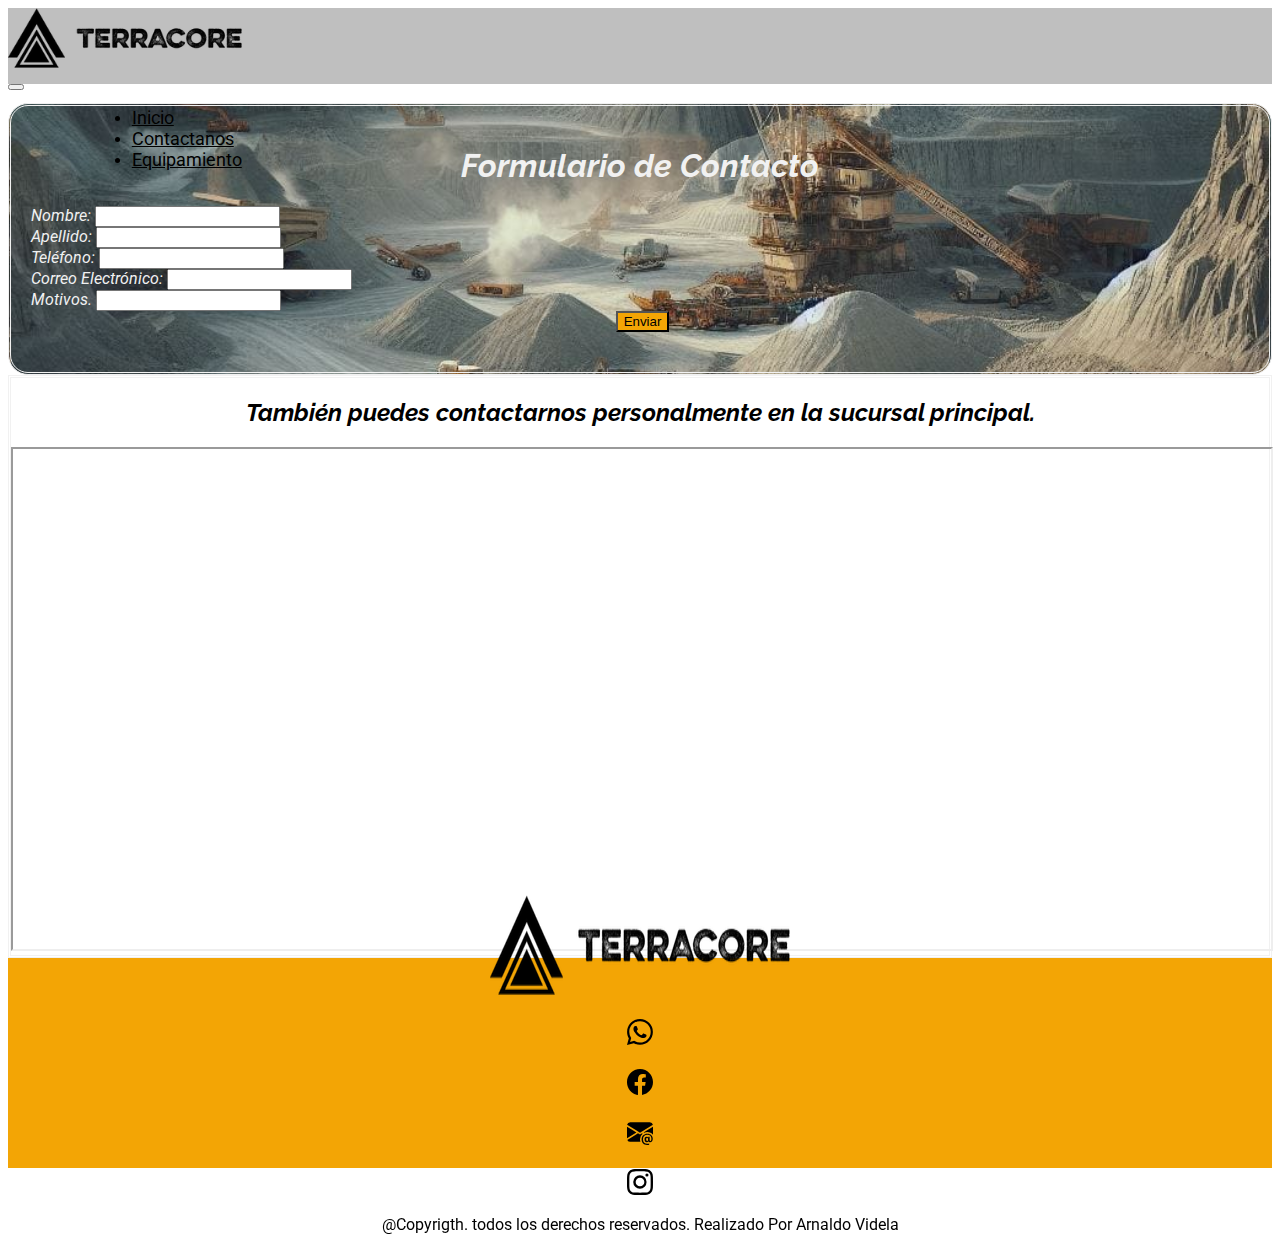
<file: formulario.html>
<!DOCTYPE html>
<html lang="en">
<head>
    <meta charset="UTF-8">
    <meta name="viewport" content="width=device-width, initial-scale=1.0">
    <link rel="icon" href="imagenes/logo/logito.png">
    <link rel="stylesheet" href="https://fonts.googleapis.com/css?family=Roboto:400,700&display=swap">
    <link rel="stylesheet" href="https://fonts.googleapis.com/css?family=Raleway:400,700&display=swap">
    <link href="https://cdn.jsdelivr.net/npm/bootstrap@5.3.2/dist/css/bootstrap.min.css" rel="stylesheet" integrity="sha384-T3c6CoIi6uLrA9TneNEoa7RxnatzjcDSCmG1MXxSR1GAsXEV/Dwwykc2MPK8M2HN" crossorigin="anonymous">
    <link href="formulario.css" rel="stylesheet">
    <title>TerraCore S.A - Contactanos</title>
</head>



<body>

    
    <nav class="navbar navbar-expand-lg bg-body-tertiary">
      <div class="container-fluid">
          <div class="logo">
            <a href="index.html" title="LogoTerra">
              <img src="imagenes/logo/logoterra.png" alt="LogoTerra" id="logito">
            </a>
            </div>
          <button class="navbar-toggler" type="button" data-bs-toggle="collapse" data-bs-target="#navbarNav"
              aria-controls="navbarNav" aria-expanded="false" aria-label="Toggle navigation">
              <span class="navbar-toggler-icon"></span>
          </button>
          <div class="collapse navbar-collapse" id="navbarNav" style="justify-content:end;">
              <ul class="navbar-nav ml-auto" style="justify-content:end;" >
                  <li class="nav-item">
                      <a class="nav-link" aria-current="page" href="index.html">Inicio</a>
                  </li>
                  <li class="nav-item">
                      <a class="nav-link" href="formulario.html">Contactanos</a>
                  </li>
                  <li class="nav-item">
                      <a class="nav-link" href="equipos.html">Equipamiento</a>
                  </li>
              </ul>
          </div>
      </div>
  </nav>

<br>


   
      <form class="container my-5" style="background-image: url('qloko.jpeg'); background-size: cover; background-position: center; padding: 20px; border-radius: 20px;">
        <h1 style="text-align: center;">Formulario de Contacto</h1>
        <div class="mb-3">
          <label for="nombre" class="form-label">Nombre:</label>
          <input type="text" class="form-control" id="nombre" required>
        </div>
        <div class="mb-3">
          <label for="apellido" class="form-label">Apellido:</label>
          <input type="text" class="form-control" id="apellido" required>
        </div>
        <div class="mb-3">
          <label for="telefono" class="form-label">Teléfono:</label>
          <input type="tel" class="form-control" id="telefono" required>
        </div>
        <div class="mb-3">
          <label for="email" class="form-label" >Correo Electrónico:</label>
          <input type="email" class="form-control" id="email" required>
        </div>
        <div class="mb-3">
          <label for="ubicacion" class="form-label">Motivos.</label>
          <input type="text" class="form-control" id="ubicacion" required>
        </div>
        <button type="submit" class="btn btn-primary" style="position: relative;left: 48%; margin-bottom: 20px;background-color: #f3a505; color:black;">Enviar</button>
      </form>
    


      <div class="container my-5">
          <div class="row">
              <div class=""col-md-12>
        <h2 style="color:black; text-align: center;">También puedes contactarnos personalmente en la sucursal principal.</h2>
        <iframe src="https://www.google.com/maps/embed?pb=!1m18!1m12!1m3!1d1342.9871638911739!2d-68.69269541026506!3d-31.984875403303974!2m3!1f0!2f0!3f0!3m2!1i1024!2i768!4f13.1!3m3!1m2!1s0x9680d9dc3081fa5b%3A0xc5a86fd937e5c76!2sM%C3%A1s%20Minerales!5e0!3m2!1ses-419!2sar!4v1699752117523!5m2!1ses-419!2sar" width="100%" height="500" style="border: 5;" allowfullscreen="" loading="lazy" referrerpolicy="no-referrer-when-downgrade"></iframe>
      </div>
          </div>
      </div>
  </body>
   
     <footer style="background-color:#f3a505;">

        <div class="container-fluid"> 

 
            <div class="row">
 
                <div class="col-md-7" style="margin-top:10px;padding-top:10px; text-align:center;">
 
                    <img src="imagenes/logo/logoterra.png" alt="imglogofooter" width="300" height="100">

                </div>
  
        
 

        
           
                <div class="col-md-1"  style="margin-top:10px;padding-top:10px;">
                
                    <!-- Icono de WhatsApp en gris como enlace -->
                
                    <a href="https://wa.me/2646157410" style="color:black;>
                   
                        <i class="bi bi-whatsapp"></i>
                     
                        <svg xmlns="http://www.w3.org/2000/svg" width="26" height="26" fill="currentColor" class="bi bi-whatsapp" viewBox="0 0 16 16">
  
                            <path d="M13.601 2.326A7.854 7.854 0 0 0 7.994 0C3.627 0 .068 3.558.064 7.926c0 1.399.366 2.76 1.057 3.965L0 16l4.204-1.102a7.933 7.933 0 0 0 3.79.965h.004c4.368 0 7.926-3.558 7.93-7.93A7.898 7.898 0 0 0 13.6 2.326zM7.994 14.521a6.573 6.573 0 0 1-3.356-.92l-.24-.144-2.494.654.666-2.433-.156-.251a6.56 6.56 0 0 1-1.007-3.505c0-3.626 2.957-6.584 6.591-6.584a6.56 6.56 0 0 1 4.66 1.931 6.557 6.557 0 0 1 1.928 4.66c-.004 3.639-2.961 6.592-6.592 6.592zm3.615-4.934c-.197-.099-1.17-.578-1.353-.646-.182-.065-.315-.099-.445.099-.133.197-.513.646-.627.775-.114.133-.232.148-.43.05-.197-.1-.836-.308-1.592-.985-.59-.525-.985-1.175-1.103-1.372-.114-.198-.011-.304.088-.403.087-.088.197-.232.296-.346.1-.114.133-.198.198-.33.065-.134.034-.248-.015-.347-.05-.099-.445-1.076-.612-1.47-.16-.389-.323-.335-.445-.34-.114-.007-.247-.007-.38-.007a.729.729 0 0 0-.529.247c-.182.198-.691.677-.691 1.654 0 .977.71 1.916.81 2.049.098.133 1.394 2.132 3.383 2.992.47.205.84.326 1.129.418.475.152.904.129 1.246.08.38-.058 1.171-.48 1.338-.943.164-.464.164-.86.114-.943-.049-.084-.182-.133-.38-.232z"/>

                        </svg>
               
                    </a>
            
                </div>
       


   
 
                <div class="col-md-1" style="margin-top:10px;padding-top:10px;">
                
                    <a href="https://www.facebook.com/nanoVidela13 " style="color:black;>
                    
                        <i class="bi bi-facebook"></i>
                    
                        <svg xmlns="http://www.w3.org/2000/svg" width="26" height="26" fill="currentColor" class="bi bi-facebook" viewBox="0 0 16 16" >
  
                            <path d="M16 8.049c0-4.446-3.582-8.05-8-8.05C3.58 0-.002 3.603-.002 8.05c0 4.017 2.926 7.347 6.75 7.951v-5.625h-2.03V8.05H6.75V6.275c0-2.017 1.195-3.131 3.022-3.131.876 0 1.791.157 1.791.157v1.98h-1.009c-.993 0-1.303.621-1.303 1.258v1.51h2.218l-.354 2.326H9.25V16c3.824-.604 6.75-3.934 6.75-7.951"/>

                        </svg>
                
                    </a>
            
                </div>
       
    
    
      
   
                <div class="col-md-1 "  style="margin-top:10px;padding-top:10px;">
 
                    <a href=" mailto: arnaldoemanuelvidela3@gmail.com" style="color:black;>
                    
                        <i class="bi bi-envelope-at-fill"></i>
                     
                        <svg xmlns="http://www.w3.org/2000/svg" width="26" height="26" fill="currentColor" class="bi bi-envelope-at-fill" viewBox="0 0 16 16">
  
                            <path d="M2 2A2 2 0 0 0 .05 3.555L8 8.414l7.95-4.859A2 2 0 0 0 14 2zm-2 9.8V4.698l5.803 3.546L0 11.801Zm6.761-2.97-6.57 4.026A2 2 0 0 0 2 14h6.256A4.493 4.493 0 0 1 8 12.5a4.49 4.49 0 0 1 1.606-3.446l-.367-.225L8 9.586l-1.239-.757ZM16 9.671V4.697l-5.803 3.546.338.208A4.482 4.482 0 0 1 12.5 8c1.414 0 2.675.652 3.5 1.671"/>
  
                            <path d="M15.834 12.244c0 1.168-.577 2.025-1.587 2.025-.503 0-1.002-.228-1.12-.648h-.043c-.118.416-.543.643-1.015.643-.77 0-1.259-.542-1.259-1.434v-.529c0-.844.481-1.4 1.26-1.4.585 0 .87.333.953.63h.03v-.568h.905v2.19c0 .272.18.42.411.42.315 0 .639-.415.639-1.39v-.118c0-1.277-.95-2.326-2.484-2.326h-.04c-1.582 0-2.64 1.067-2.64 2.724v.157c0 1.867 1.237 2.654 2.57 2.654h.045c.507 0 .935-.07 1.18-.18v.731c-.219.1-.643.175-1.237.175h-.044C10.438 16 9 14.82 9 12.646v-.214C9 10.36 10.421 9 12.485 9h.035c2.12 0 3.314 1.43 3.314 3.034zm-4.04.21v.227c0 .586.227.8.581.8.31 0 .564-.17.564-.743v-.367c0-.516-.275-.708-.572-.708-.346 0-.573.245-.573.791Z"/>

                        </svg>
                   
                
                    </a>

                </div>
       
        
         
                <div class="col-md-1" style="margin-top:10px;padding-top:10px;">
          
                    <a href="https://instagram.com/emanuel_videla9" style="color:black;">
              
                        <i class="bi bi-instagram"></i> <svg xmlns="http://www.w3.org/2000/svg" width="26" height="26" fill="currentColor" class="bi bi-instagram" viewBox="0 0 16 16">
  
                            <path d="M8 0C5.829 0 5.556.01 4.703.048 3.85.088 3.269.222 2.76.42a3.917 3.917 0 0 0-1.417.923A3.927 3.927 0 0 0 .42 2.76C.222 3.268.087 3.85.048 4.7.01 5.555 0 5.827 0 8.001c0 2.172.01 2.444.048 3.297.04.852.174 1.433.372 1.942.205.526.478.972.923 1.417.444.445.89.719 1.416.923.51.198 1.09.333 1.942.372C5.555 15.99 5.827 16 8 16s2.444-.01 3.298-.048c.851-.04 1.434-.174 1.943-.372a3.916 3.916 0 0 0 1.416-.923c.445-.445.718-.891.923-1.417.197-.509.332-1.09.372-1.942C15.99 10.445 16 10.173 16 8s-.01-2.445-.048-3.299c-.04-.851-.175-1.433-.372-1.941a3.926 3.926 0 0 0-.923-1.417A3.911 3.911 0 0 0 13.24.42c-.51-.198-1.092-.333-1.943-.372C10.443.01 10.172 0 7.998 0h.003zm-.717 1.442h.718c2.136 0 2.389.007 3.232.046.78.035 1.204.166 1.486.275.373.145.64.319.92.599.28.28.453.546.598.92.11.281.24.705.275 1.485.039.843.047 1.096.047 3.231s-.008 2.389-.047 3.232c-.035.78-.166 1.203-.275 1.485a2.47 2.47 0 0 1-.599.919c-.28.28-.546.453-.92.598-.28.11-.704.24-1.485.276-.843.038-1.096.047-3.232.047s-2.39-.009-3.233-.047c-.78-.036-1.203-.166-1.485-.276a2.478 2.478 0 0 1-.92-.598 2.48 2.48 0 0 1-.6-.92c-.109-.281-.24-.705-.275-1.485-.038-.843-.046-1.096-.046-3.233 0-2.136.008-2.388.046-3.231.036-.78.166-1.204.276-1.486.145-.373.319-.64.599-.92.28-.28.546-.453.92-.598.282-.11.705-.24 1.485-.276.738-.034 1.024-.044 2.515-.045v.002zm4.988 1.328a.96.96 0 1 0 0 1.92.96.96 0 0 0 0-1.92zm-4.27 1.122a4.109 4.109 0 1 0 0 8.217 4.109 4.109 0 0 0 0-8.217zm0 1.441a2.667 2.667 0 1 1 0 5.334 2.667 2.667 0 0 1 0-5.334"/>

                        </svg>
             
                    </a>

        
                </div>
         
    
     
            </div>
    
        
            <div class="row">
            
                <div class="col-md-12" style="text-align:center;">
               
                    <p>@Copyrigth. todos los derechos reservados. Realizado Por Arnaldo Videla</p>
            
                </div>
      
            </div>

        </div>

        
     
    </footer>
      
      
    <script src="https://cdn.jsdelivr.net/npm/bootstrap@5.3.2/dist/js/bootstrap.bundle.min.js" integrity="sha384-C6RzsynM9kWDrMNeT87bh95OGNyZPhcTNXj1NW7RuBCsyN/o0jlpcV8Qyq46cDfL" crossorigin="anonymous"></script>
   
    <script src="https://cdn.jsdelivr.net/npm/@popperjs/core@2.11.8/dist/umd/popper.min.js" integrity="sha384-I7E8VVD/ismYTF4hNIPjVp/Zjvgyol6VFvRkX/vR+Vc4jQkC+hVqc2pM8ODewa9r" crossorigin="anonymous"></script>

    <script src="https://cdn.jsdelivr.net/npm/bootstrap@5.3.2/dist/js/bootstrap.min.js" integrity="sha384-BBtl+eGJRgqQAUMxJ7pMwbEyER4l1g+O15P+16Ep7Q9Q+zqX6gSbd85u4mG4QzX+" crossorigin="anonymous"></script>  
    
    <script src="https://code.jquery.com/jquery-3.6.0.min.js"></script>
  
    <script src="https://cdn.jsdelivr.net/npm/bootstrap@5.3.2/dist/js/bootstrap.bundle.min.js" integrity="sha384-C6RzsynM9kWDrMNeT87bh95OGNyZPhcTNXj1NW7RuBCsyN/o0jlpcV8Qyq46cDfL" crossorigin="anonymous"></script>
    
   
    
    
</html>
</file>
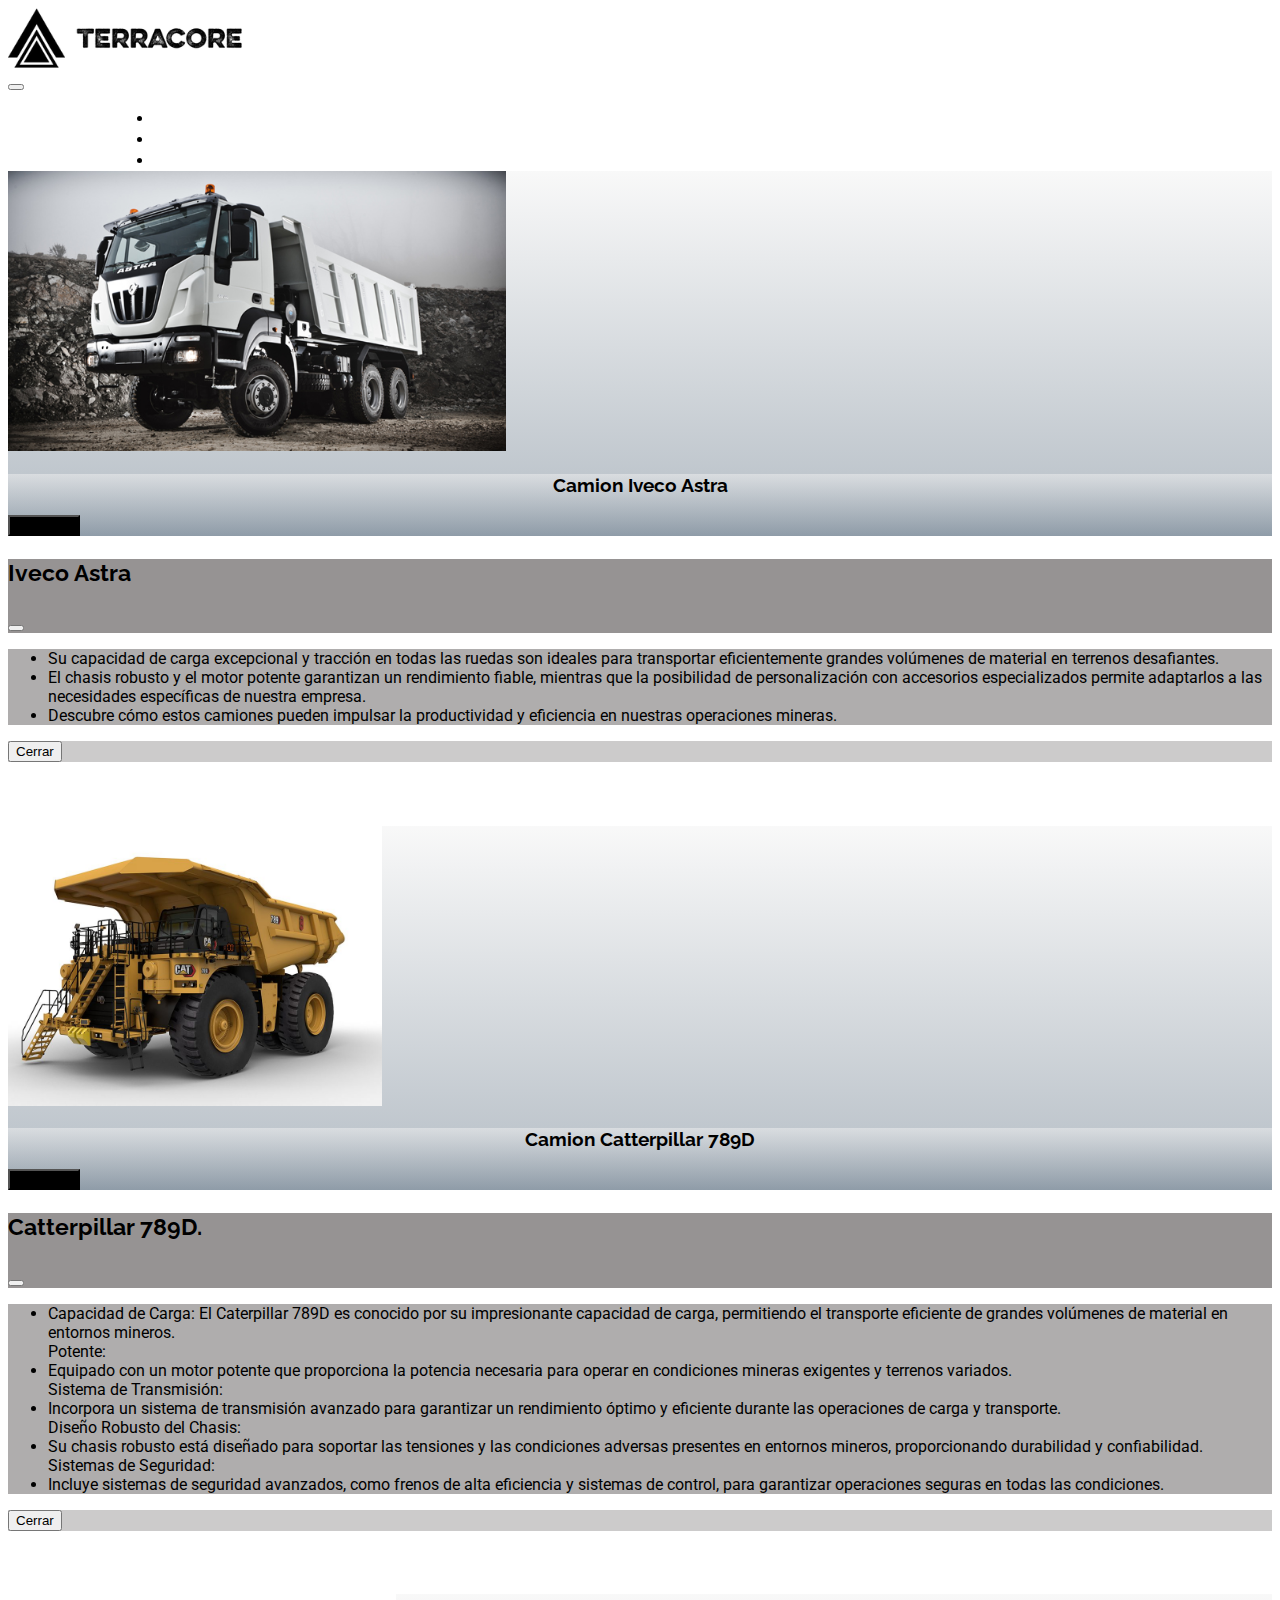
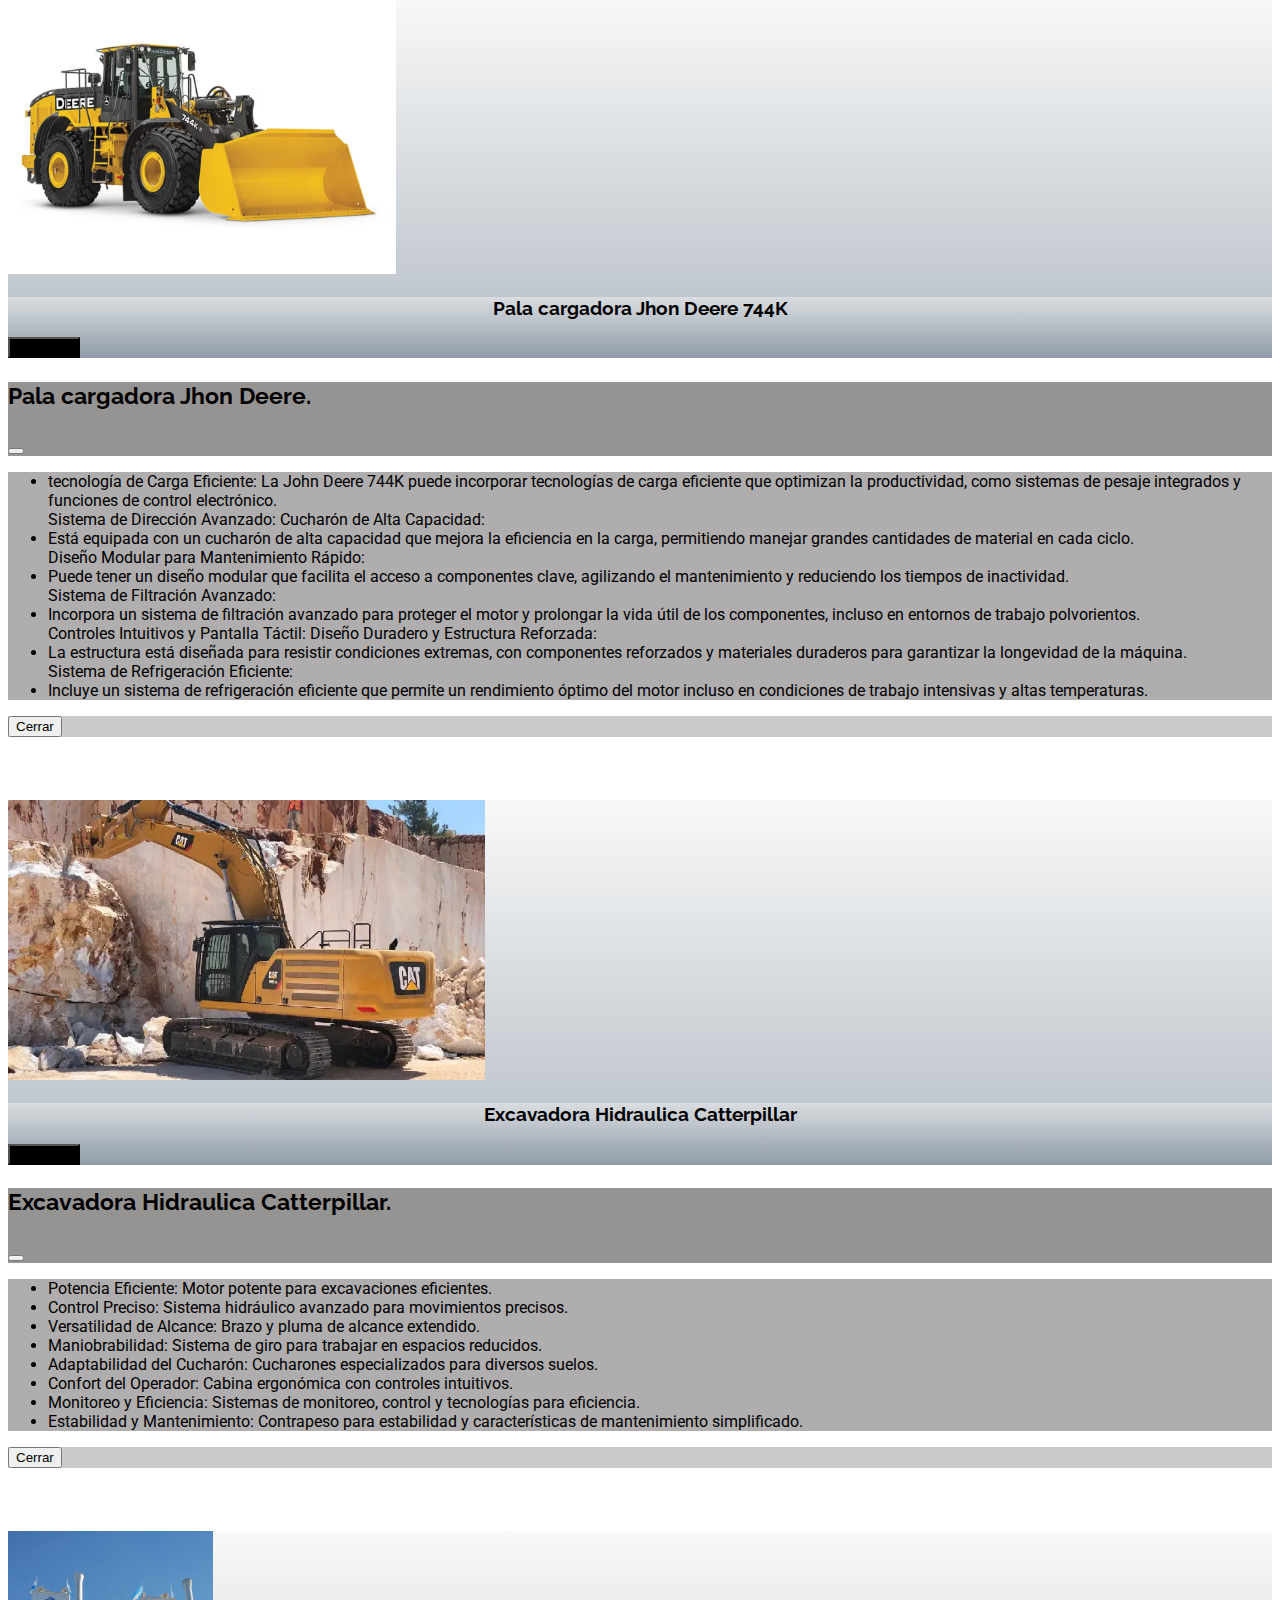
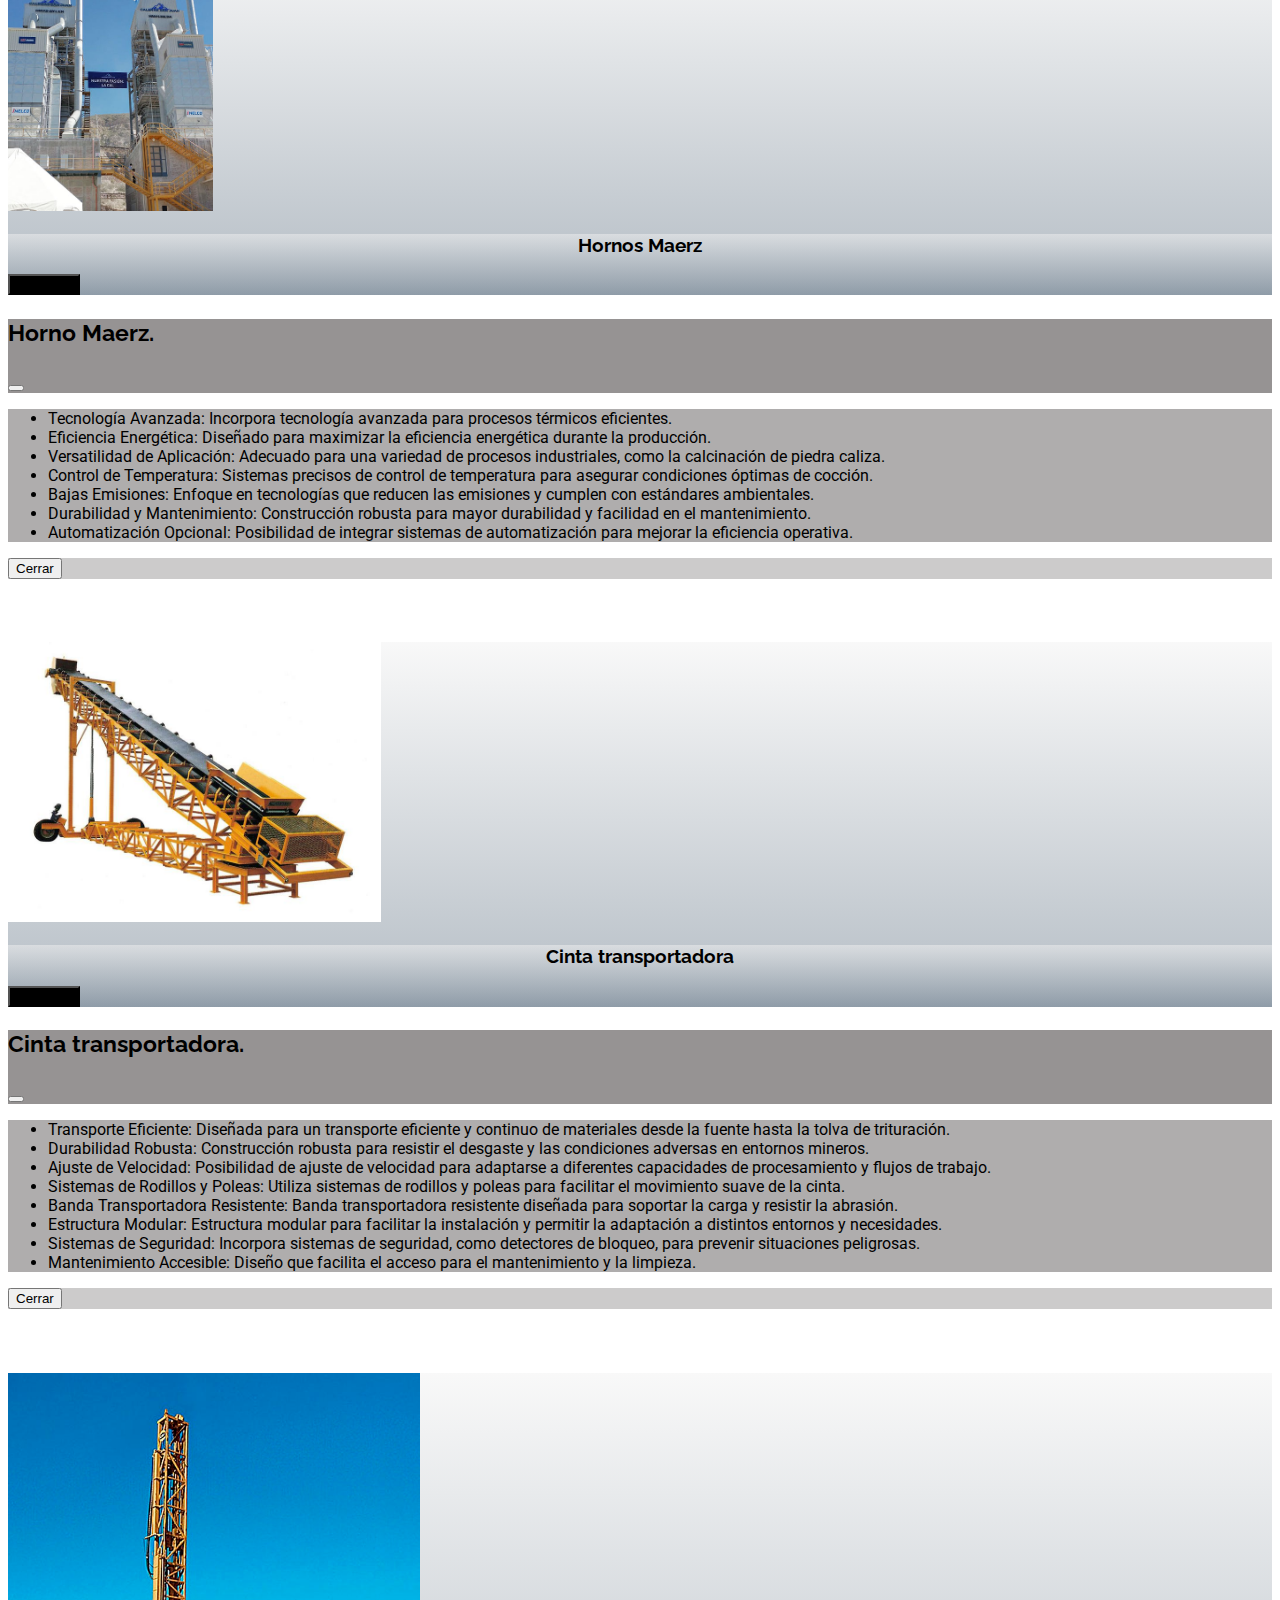
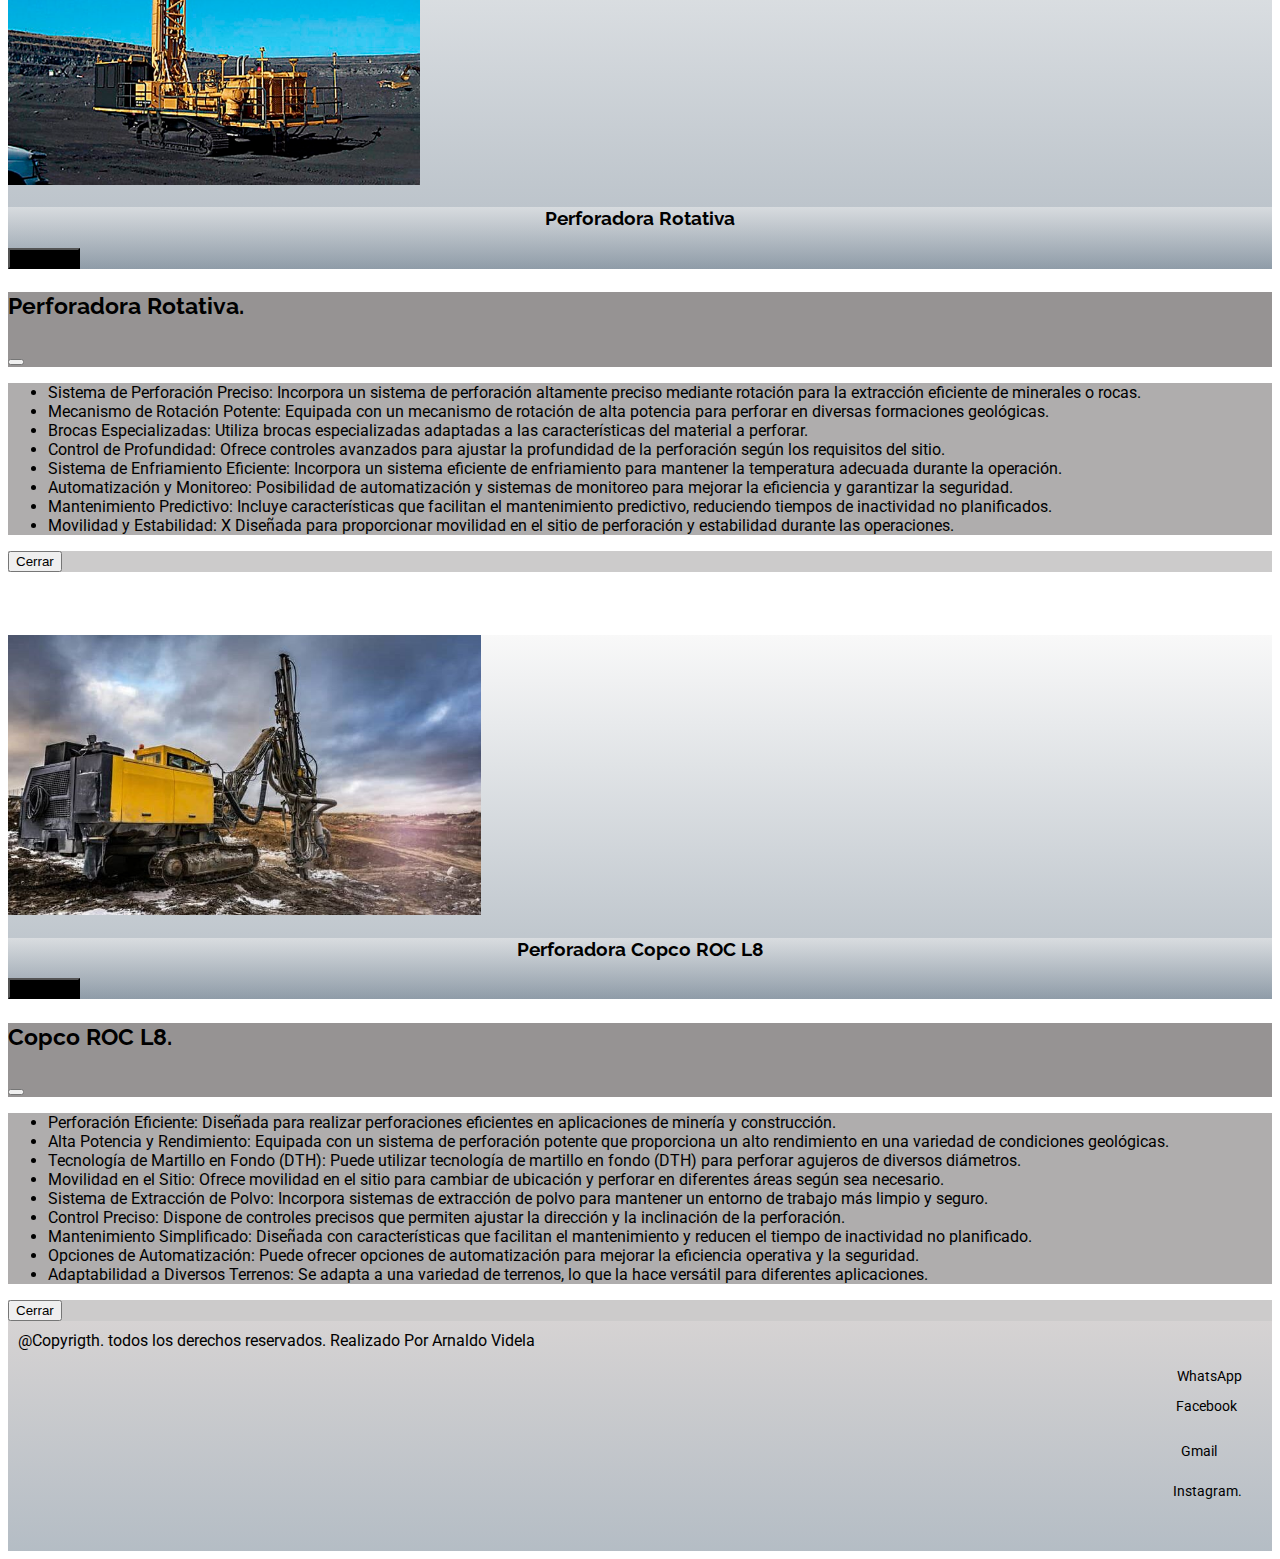
<file: trabajaconnosotros.html>
<!DOCTYPE html>
<html lang="en">
<head>
    <meta charset="UTF-8">
    <meta name="viewport" content="width=device-width, initial-scale=1.0">
    <link rel="icon" href="imagenes/logo/logito.png">
    <link rel="stylesheet" href="https://fonts.googleapis.com/css?family=Roboto:400,700&display=swap">
    <link rel="stylesheet" href="https://fonts.googleapis.com/css?family=Raleway:400,700&display=swap">
    <link href="https://cdn.jsdelivr.net/npm/bootstrap@5.3.2/dist/css/bootstrap.min.css" rel="stylesheet" integrity="sha384-T3c6CoIi6uLrA9TneNEoa7RxnatzjcDSCmG1MXxSR1GAsXEV/Dwwykc2MPK8M2HN" crossorigin="anonymous">
    <link href="csstrabajaconnosotros.css" rel="stylesheet">
    <title>TerraCore S.A - Equipamiento</title>
</head>


<body>
 
  
  
  <nav class="navbar navbar-expand-lg bg-body-tertiary">
    <div class="container-fluid">
        <div class="logo">
          <a href="index.html" title="LogoTerra">
            <img src="imagenes/logo/logoterra.png" alt="LogoTerra" id="logito">
          </a>
          </div>
        <button class="navbar-toggler" type="button" data-bs-toggle="collapse" data-bs-target="#navbarNav"
            aria-controls="navbarNav" aria-expanded="false" aria-label="Toggle navigation">
            <span class="navbar-toggler-icon"></span>
        </button>
        <div class="collapse navbar-collapse" id="navbarNav">
            <ul class="navbar-nav ml-auto"  >
                <li class="nav-item">
                    <a class="nav-link" aria-current="page" href="index.html">Sobre nosotros</a>
                </li>
                <li class="nav-item">
                    <a class="nav-link" href="formulario.html">Contactanos</a>
                </li>
                <li class="nav-item">
                    <a class="nav-link" href="trabajaconnosotros.html">Nuestros Equipamientos</a>
                </li>
            </ul>
        </div>
    </div>
</nav>


<div class="container my-5" style="border-style: none;">
  <div class="row">
  <div class="col-md-6">
    <div class="card d-flex flex-column h-100">
      <img src="imagenes/equipo/iveco-astra.jpg" class="card-img-top h-100" alt="...">
      <div class="card-body" style="  background: linear-gradient(top bottom, rgba(242, 242, 242, 0.5), rgba(106, 123, 139, 0.5));
    background: -webkit-linear-gradient(top, rgba(242, 242, 242, 0.5), rgba(106, 123, 139, 0.5));
    background: -moz-linear-gradient(top, rgba(242, 242, 242, 0.5), rgba(106, 123, 139, 0.5));
    background: -o-linear-gradient(top, rgba(242, 242, 242, 0.5), rgba(106, 123, 139, 0.5)); font-family: 'Raleway', sans-serif;">
        <h3 class="card-text" style="text-align:center;">Camion Iveco Astra</h3>
        <div class="mt-auto d-flex justify-content-center">
          <div class="mt-auto d-flex justify-content-center">
            <button style="background-color: black;" type="button" class="btn btn-primary" data-bs-toggle="modal" data-bs-target="#myModal1">
              Leer más
            </button>
          </div>
        </div>
      </div>
    </div>
  </div>

  <div class="modal fade" id="myModal1" tabindex="-1" aria-labelledby="exampleModalLabel" aria-hidden="true">
    <div class="modal-dialog modal-lg">
      <div class="modal-content">
        <div class="modal-header" style=" color: rgb(0, 0, 0);font-size: 20px;background-color:#8d8989ea;">
          <h3 class="modal-title" id="exampleModalLabel">Iveco Astra</h3>
          <button type="button" class="btn-close" data-bs-dismiss="modal" aria-label="Close"></button>
        </div>
        <div class="modal-body" style="background-color: #8d8989b2;">
          <ul style="color: black;"> <li>Su capacidad de carga excepcional y tracción en todas las ruedas son ideales para transportar eficientemente grandes volúmenes de material en terrenos desafiantes.</li>
           <li> El chasis robusto y el motor potente garantizan un rendimiento fiable, mientras que la posibilidad de personalización con accesorios especializados permite adaptarlos a las necesidades específicas de nuestra empresa.</li>
           <li>Descubre cómo estos camiones pueden impulsar la productividad y eficiencia en nuestras operaciones mineras. </li>
        </ul>        
        </div>
        <div class="modal-footer" style=" color: rgb(0, 0, 0); background-color: #8d898971;">
          <button type="button" class="btn btn-secondary" data-bs-dismiss="modal">Cerrar</button>
        </div>
      </div>
    </div>
   </div>


  
  
  
    <div class="col-md-6">
      <div class="card d-flex flex-column h-100">
        <img src="imagenes/equipo/camion.jpeg" class="card-img-top h-100" alt="...">
        <div class="card-body" style="  background: linear-gradient(top bottom, rgba(242, 242, 242, 0.5), rgba(106, 123, 139, 0.5));
    background: -webkit-linear-gradient(top, rgba(242, 242, 242, 0.5), rgba(106, 123, 139, 0.5));
    background: -moz-linear-gradient(top, rgba(242, 242, 242, 0.5), rgba(106, 123, 139, 0.5));
    background: -o-linear-gradient(top, rgba(242, 242, 242, 0.5), rgba(106, 123, 139, 0.5)); font-family: 'Raleway', sans-serif;">
          <h3 class="card-text" style="text-align:center;">Camion Catterpillar 789D</h3>
          <div class="mt-auto d-flex justify-content-center">
           <button style="background-color: black;" type="button" class="btn btn-primary" data-bs-toggle="modal" data-bs-target="#myModal2">
              Leer más
            </button>
          </div>

       

        </div>
      </div>
    </div>
 
    <div class="modal fade" id="myModal2" tabindex="-1" aria-labelledby="exampleModalLabel" aria-hidden="true">
      <div class="modal-dialog modal-lg">
        <div class="modal-content">
          <div class="modal-header" style=" color: rgb(0, 0, 0);font-size: 20px;background-color:#8d8989ea;">
            <h3 class="modal-title" id="exampleModalLabel">Catterpillar 789D.</h3>
            <button type="button" class="btn-close" data-bs-dismiss="modal" aria-label="Close"></button>
          </div>
          <div class="modal-body" style="background-color: #8d8989b2;">
            <ul style="color: black;">
            <li> Capacidad de Carga:
             El Caterpillar 789D es conocido por su impresionante capacidad de carga, permitiendo el transporte eficiente de grandes volúmenes de material en entornos mineros.
            </li> Potente:
            
            <li>  Equipado con un motor potente que proporciona la potencia necesaria para operar en condiciones mineras exigentes y terrenos variados.
            </li>
              Sistema de Transmisión:
            
            <li> Incorpora un sistema de transmisión avanzado para garantizar un rendimiento óptimo y eficiente durante las operaciones de carga y transporte.
            </li>
              Diseño Robusto del Chasis:
            
            <li> Su chasis robusto está diseñado para soportar las tensiones y las condiciones adversas presentes en entornos mineros, proporcionando durabilidad y confiabilidad.
            </li>
              Sistemas de Seguridad:
            
            <li> Incluye sistemas de seguridad avanzados, como frenos de alta eficiencia y sistemas de control, para garantizar operaciones seguras en todas las condiciones.
            </li>
            
          </ul>
          </div>
          <div class="modal-footer" style=" color: rgb(0, 0, 0); background-color: #8d898971;">
            <button type="button" class="btn btn-secondary" data-bs-dismiss="modal">Cerrar</button>
         </div>
        </div>
      </div>
     </div>
  

</div>
</div>
<div class="container my-5" style="border-style: none;">
<div class="row">
  <div class="col-md-6">
    <div class="card d-flex flex-column h-100">
      <img src="imagenes/equipo/deere.jpg" class="card-img-top h-100" alt="...">
      <div class="card-body" style="  background: linear-gradient(top bottom, rgba(242, 242, 242, 0.5), rgba(106, 123, 139, 0.5));
    background: -webkit-linear-gradient(top, rgba(242, 242, 242, 0.5), rgba(106, 123, 139, 0.5));
    background: -moz-linear-gradient(top, rgba(242, 242, 242, 0.5), rgba(106, 123, 139, 0.5));
    background: -o-linear-gradient(top, rgba(242, 242, 242, 0.5), rgba(106, 123, 139, 0.5)); font-family: 'Raleway', sans-serif;">
        <h3 class="card-text" style="text-align:center;">Pala cargadora Jhon Deere 744K</h3>
        <div class="mt-auto d-flex justify-content-center">
          <button style="background-color: black;" type="button" class="btn btn-primary" data-bs-toggle="modal" data-bs-target="#myModal3">
            Leer más
          </button>
        </div>
      </div>
    </div>
  </div>

  <div class="modal fade" id="myModal3" tabindex="-1" aria-labelledby="exampleModalLabel" aria-hidden="true">
    <div class="modal-dialog modal-lg">
      <div class="modal-content">
        <div class="modal-header" style=" color: rgb(0, 0, 0);font-size: 20px;background-color:#8d8989ea;">
          <h3 class="modal-title" id="exampleModalLabel">Pala cargadora Jhon Deere.</h3>
          <button type="button" class="btn-close" data-bs-dismiss="modal" aria-label="Close"></button>
        </div>
        <div class="modal-body" style="background-color: #8d8989b2;">
          <ul style="color: black;">
            <li>tecnología de Carga Eficiente:

              La John Deere 744K puede incorporar tecnologías de carga eficiente que optimizan la productividad, como sistemas de pesaje integrados y funciones de control electrónico.
            </li>
              Sistema de Dirección Avanzado:
       
            Cucharón de Alta Capacidad:
          
          <li>   Está equipada con un cucharón de alta capacidad que mejora la eficiencia en la carga, permitiendo manejar grandes cantidades de material en cada ciclo.
          </li>
          Diseño Modular para Mantenimiento Rápido:
          
          <li>  Puede tener un diseño modular que facilita el acceso a componentes clave, agilizando el mantenimiento y reduciendo los tiempos de inactividad.
          </li>Sistema de Filtración Avanzado:
          
          <li>  Incorpora un sistema de filtración avanzado para proteger el motor y prolongar la vida útil de los componentes, incluso en entornos de trabajo polvorientos.
          </li> Controles Intuitivos y Pantalla Táctil:
          
           Diseño Duradero y Estructura Reforzada:
          
          <li>  La estructura está diseñada para resistir condiciones extremas, con componentes reforzados y materiales duraderos para garantizar la longevidad de la máquina.
          </li>Sistema de Refrigeración Eficiente:
          
        <li>  Incluye un sistema de refrigeración eficiente que permite un rendimiento óptimo del motor incluso en condiciones de trabajo intensivas y altas temperaturas.
        </li>        
        </ul>
        </div>
        <div class="modal-footer" style=" color: rgb(0, 0, 0); background-color: #8d898971;">
          <button type="button" class="btn btn-secondary" data-bs-dismiss="modal">Cerrar</button>
        </div>
      </div>
    </div>
   </div>
  
  
    <div class="col-md-6">
      <div class="card d-flex flex-column h-100">
        <img src="imagenes/equipo/excav.jpg" class="card-img-top h-100" alt="...">
        <div class="card-body" style="  background: linear-gradient(top bottom, rgba(242, 242, 242, 0.5), rgba(106, 123, 139, 0.5));
    background: -webkit-linear-gradient(top, rgba(242, 242, 242, 0.5), rgba(106, 123, 139, 0.5));
    background: -moz-linear-gradient(top, rgba(242, 242, 242, 0.5), rgba(106, 123, 139, 0.5));
    background: -o-linear-gradient(top, rgba(242, 242, 242, 0.5), rgba(106, 123, 139, 0.5)); font-family: 'Raleway', sans-serif;" >
          <h3 class="card-text" style="text-align:center;">Excavadora Hidraulica Catterpillar</h3>
          <div class="mt-auto d-flex justify-content-center">
            <button style="background-color: black;" type="button" class="btn btn-primary" data-bs-toggle="modal" data-bs-target="#myModal4">
              Leer más
            </button>
          </div>
        </div>
      </div>
    </div>
    <div class="modal fade" id="myModal4" tabindex="-1" aria-labelledby="exampleModalLabel" aria-hidden="true">
      <div class="modal-dialog modal-lg">
        <div class="modal-content">
          <div class="modal-header" style=" color: rgb(0, 0, 0);font-size: 20px;background-color:#8d8989ea;">
            <h3 class="modal-title" id="exampleModalLabel">Excavadora Hidraulica Catterpillar.</h3>
            <button type="button" class="btn-close" data-bs-dismiss="modal" aria-label="Close"></button>
          </div>
          <div class="modal-body" style="background-color: #8d8989b2;">
            <ul style="color: black;">
          <li>  Potencia Eficiente:

            Motor potente para excavaciones eficientes.</li>
             <li>Control Preciso:
            
            Sistema hidráulico avanzado para movimientos precisos.</li>
            <li>  Versatilidad de Alcance:
            
            Brazo y pluma de alcance extendido.</li>
            <li>  Maniobrabilidad:
            
            Sistema de giro para trabajar en espacios reducidos.</li>
            <li>   Adaptabilidad del Cucharón:
            
            Cucharones especializados para diversos suelos.</li>
            <li>  Confort del Operador:
            
            Cabina ergonómica con controles intuitivos.</li>
            <li>  Monitoreo y Eficiencia:
            
            Sistemas de monitoreo, control y tecnologías para eficiencia.</li>
            <li>  Estabilidad y Mantenimiento:
            
            Contrapeso para estabilidad y características de mantenimiento simplificado.  </li>
          </ul>
          </div>
          <div class="modal-footer" style=" color: rgb(0, 0, 0); background-color: #8d898971;">
            <button type="button" class="btn btn-secondary" data-bs-dismiss="modal">Cerrar</button>
         </div>
        </div>
      </div>
     </div>

  </div>
</div>

<div class="container my-5" style="border-style: none;">
  <div class="row">
    <div class="col-md-6">
      <div class="card d-flex flex-column h-100">
        <img src="imagenes/equipo/maerz2.jpg" class="card-img-top h-100" alt="..." style="height: 400px !important; ;">
        <div class="card-body" style="  background: linear-gradient(top bottom, rgba(242, 242, 242, 0.5), rgba(106, 123, 139, 0.5));
    background: -webkit-linear-gradient(top, rgba(242, 242, 242, 0.5), rgba(106, 123, 139, 0.5));
    background: -moz-linear-gradient(top, rgba(242, 242, 242, 0.5), rgba(106, 123, 139, 0.5));
    background: -o-linear-gradient(top, rgba(242, 242, 242, 0.5), rgba(106, 123, 139, 0.5)); font-family: 'Raleway', sans-serif;">
          <h3 class="card-text" style="text-align:center;">Hornos Maerz</h3>
          <div class="mt-auto d-flex justify-content-center">
            <button style="background-color: black;" type="button" class="btn btn-primary" data-bs-toggle="modal" data-bs-target="#myModal5">
              Leer más
            </button>
          </div>
        </div>
      </div>
    </div>
  
    <div class="modal fade" id="myModal5" tabindex="-1" aria-labelledby="exampleModalLabel" aria-hidden="true">
      <div class="modal-dialog modal-lg">
        <div class="modal-content">
          <div class="modal-header" style=" color: rgb(0, 0, 0);font-size: 20px;background-color:#8d8989ea;">
            <h3 class="modal-title" id="exampleModalLabel">Horno Maerz.</h3>
            <button type="button" class="btn-close" data-bs-dismiss="modal" aria-label="Close"></button>
          </div>
          <div class="modal-body" style="background-color: #8d8989b2;">
            <ul style="color: black;">
            <li>Tecnología Avanzada:

            Incorpora tecnología avanzada para procesos térmicos eficientes.</li>
            <li>     Eficiencia Energética:
            
            Diseñado para maximizar la eficiencia energética durante la producción.</li>
            <li> Versatilidad de Aplicación:
            
            Adecuado para una variedad de procesos industriales, como la calcinación de piedra caliza.</li>
            <li>Control de Temperatura:
            
            Sistemas precisos de control de temperatura para asegurar condiciones óptimas de cocción.</li>
            <li> Bajas Emisiones:
            
            Enfoque en tecnologías que reducen las emisiones y cumplen con estándares ambientales.</li>
            <li> Durabilidad y Mantenimiento:
            
            Construcción robusta para mayor durabilidad y facilidad en el mantenimiento.</li>
            <li> Automatización Opcional:
            
            Posibilidad de integrar sistemas de automatización para mejorar la eficiencia operativa.</li>  
          </ul>
          </div>
          <div class="modal-footer" style=" color: rgb(0, 0, 0); background-color: #8d898971;">
            <button type="button" class="btn btn-secondary" data-bs-dismiss="modal">Cerrar</button>
         </div>
        </div>
      </div>
     </div>
    
    
      <div class="col-md-6">
        <div class="card d-flex flex-column h-100">
          <img src="imagenes/equipo/Cinta-transportadora.jpg" class="card-img-top h-100" alt="...">
          <div class="card-body" style="  background: linear-gradient(top bottom, rgba(242, 242, 242, 0.5), rgba(106, 123, 139, 0.5));
    background: -webkit-linear-gradient(top, rgba(242, 242, 242, 0.5), rgba(106, 123, 139, 0.5));
    background: -moz-linear-gradient(top, rgba(242, 242, 242, 0.5), rgba(106, 123, 139, 0.5));
    background: -o-linear-gradient(top, rgba(242, 242, 242, 0.5), rgba(106, 123, 139, 0.5)); font-family: 'Raleway', sans-serif;">
            <h3 class="card-text" style="text-align:center;">Cinta transportadora</h3>
            <div class="mt-auto d-flex justify-content-center">
              <button style="background-color: black;" type="button" class="btn btn-primary" data-bs-toggle="modal" data-bs-target="#myModal6">
                Leer más
              </button>
            </div>
          </div>
        </div>
      </div>
  
      <div class="modal fade" id="myModal6" tabindex="-1" aria-labelledby="exampleModalLabel" aria-hidden="true">
        <div class="modal-dialog modal-lg">
          <div class="modal-content">
            <div class="modal-header" style=" color: rgb(0, 0, 0);font-size: 20px;background-color:#8d8989ea;">
              <h3 class="modal-title" id="exampleModalLabel">Cinta transportadora.</h3>
              <button type="button" class="btn-close" data-bs-dismiss="modal" aria-label="Close"></button>
            </div>
            <div class="modal-body" style="background-color: #8d8989b2;">
              <ul style="color: black;">
              <li>Transporte Eficiente:

              Diseñada para un transporte eficiente y continuo de materiales desde la fuente hasta la tolva de trituración.</li>
              <li>Durabilidad Robusta:
              
              Construcción robusta para resistir el desgaste y las condiciones adversas en entornos mineros.</li>
              <li>Ajuste de Velocidad:
              
              Posibilidad de ajuste de velocidad para adaptarse a diferentes capacidades de procesamiento y flujos de trabajo.</li>
              <li> Sistemas de Rodillos y Poleas:
              
              Utiliza sistemas de rodillos y poleas para facilitar el movimiento suave de la cinta.</li>
              <li> Banda Transportadora Resistente:
              
              Banda transportadora resistente diseñada para soportar la carga y resistir la abrasión.</li>
              <li> Estructura Modular:
              
              Estructura modular para facilitar la instalación y permitir la adaptación a distintos entornos y necesidades.</li>
              <li>Sistemas de Seguridad:
              
              Incorpora sistemas de seguridad, como detectores de bloqueo, para prevenir situaciones peligrosas.</li>
              <li>Mantenimiento Accesible:
              
              Diseño que facilita el acceso para el mantenimiento y la limpieza.   </li>
            </ul>
            </div>
            <div class="modal-footer" style=" color: rgb(0, 0, 0); background-color: #8d898971;">
              <button type="button" class="btn btn-secondary" data-bs-dismiss="modal">Cerrar</button>
           </div>
          </div>
        </div>
       </div>
    </div>
  </div>
  


  <div class="container my-5" style="border-style: none;">
    <div class="row">
    <div class="col-md-6">
      <div class="card d-flex flex-column h-100">
        <img src="imagenes/equipo/perfrota.jpg" class="card-img-top h-100" alt="..." style="max-height: 412px;">
        <div class="card-body" style="  background: linear-gradient(top bottom, rgba(242, 242, 242, 0.5), rgba(106, 123, 139, 0.5));
      background: -webkit-linear-gradient(top, rgba(242, 242, 242, 0.5), rgba(106, 123, 139, 0.5));
      background: -moz-linear-gradient(top, rgba(242, 242, 242, 0.5), rgba(106, 123, 139, 0.5));
      background: -o-linear-gradient(top, rgba(242, 242, 242, 0.5), rgba(106, 123, 139, 0.5)); font-family: 'Raleway', sans-serif;">
          <h3 class="card-text" style="text-align:center;">Perforadora Rotativa</h3>
          <div class="mt-auto d-flex justify-content-center">
            <button style="background-color: black;" type="button" class="btn btn-primary" data-bs-toggle="modal" data-bs-target="#myModal7">
              Leer más
            </button>
          </div>
        </div>
      </div>
    </div>
  
    <div class="modal fade" id="myModal7" tabindex="-1" aria-labelledby="exampleModalLabel" aria-hidden="true">
      <div class="modal-dialog modal-lg">
        <div class="modal-content">
          <div class="modal-header" style=" color: rgb(0, 0, 0);font-size: 20px;background-color:#8d8989ea;">
            <h3 class="modal-title" id="exampleModalLabel">Perforadora Rotativa.</h3>
            <button type="button" class="btn-close" data-bs-dismiss="modal" aria-label="Close"></button>
          </div>
          <div class="modal-body" style="background-color: #8d8989b2;">
            <ul style="color: black;">
          <li>Sistema de Perforación Preciso:

            Incorpora un sistema de perforación altamente preciso mediante rotación para la extracción eficiente de minerales o rocas.</li>
            <li> Mecanismo de Rotación Potente:
            
            Equipada con un mecanismo de rotación de alta potencia para perforar en diversas formaciones geológicas.</li>
            <li> Brocas Especializadas:
            
            Utiliza brocas especializadas adaptadas a las características del material a perforar.</li>
            <li> Control de Profundidad:
            
            Ofrece controles avanzados para ajustar la profundidad de la perforación según los requisitos del sitio.</li>
            <li>Sistema de Enfriamiento Eficiente:
            
            Incorpora un sistema eficiente de enfriamiento para mantener la temperatura adecuada durante la operación.</li>
            <li> Automatización y Monitoreo:
            
            Posibilidad de automatización y sistemas de monitoreo para mejorar la eficiencia y garantizar la seguridad.</li>
            <li>Mantenimiento Predictivo:
            
            Incluye características que facilitan el mantenimiento predictivo, reduciendo tiempos de inactividad no planificados.</li>
            <li>Movilidad y Estabilidad:
            
               X Diseñada para proporcionar movilidad en el sitio de perforación y estabilidad durante las operaciones.  </li>
          </ul>
          </div>
          <div class="modal-footer" style=" color: rgb(0, 0, 0); background-color: #8d898971;">
            <button type="button" class="btn btn-secondary" data-bs-dismiss="modal">Cerrar</button>
         </div>
        </div>
      </div>
     </div>
    
    
      <div class="col-md-6">
        <div class="card d-flex flex-column h-100">
          <img src="imagenes/equipo/revei2000.jpg" class="card-img-top h-100" alt="...">
          <div class="card-body" style="  background: linear-gradient(top bottom, rgba(242, 242, 242, 0.5), rgba(106, 123, 139, 0.5));
      background: -webkit-linear-gradient(top, rgba(242, 242, 242, 0.5), rgba(106, 123, 139, 0.5));
      background: -moz-linear-gradient(top, rgba(242, 242, 242, 0.5), rgba(106, 123, 139, 0.5));
      background: -o-linear-gradient(top, rgba(242, 242, 242, 0.5), rgba(106, 123, 139, 0.5)); font-family: 'Raleway', sans-serif;">
            <h3 class="card-text" style="text-align:center;">Perforadora Copco ROC L8</h3>
            <div class="mt-auto d-flex justify-content-center">
              <button style="background-color: black;" type="button" class="btn btn-primary" data-bs-toggle="modal" data-bs-target="#myModal8">
                Leer más
              </button>
            </div>
          </div>
        </div>
      </div>
      <div class="modal fade" id="myModal8" tabindex="-1" aria-labelledby="exampleModalLabel" aria-hidden="true">
        <div class="modal-dialog modal-lg">
          <div class="modal-content">
            <div class="modal-header" style=" color: rgb(0, 0, 0);font-size: 20px;background-color:#8d8989ea;">
              <h3 class="modal-title" id="exampleModalLabel">Copco ROC L8.</h3>
              <button type="button" class="btn-close" data-bs-dismiss="modal" aria-label="Close"></button>
            </div>
            <div class="modal-body" style="background-color: #8d8989b2;">
             
              <ul style="color: black;">
                <li> Perforación Eficiente:

              Diseñada para realizar perforaciones eficientes en aplicaciones de minería y construcción.</li>
              <li>Alta Potencia y Rendimiento:
              
              Equipada con un sistema de perforación potente que proporciona un alto rendimiento en una variedad de condiciones geológicas.</li>
              <li>  Tecnología de Martillo en Fondo (DTH):
              
              Puede utilizar tecnología de martillo en fondo (DTH) para perforar agujeros de diversos diámetros.</li>
              <li> Movilidad en el Sitio:
              
              Ofrece movilidad en el sitio para cambiar de ubicación y perforar en diferentes áreas según sea necesario.</li>
              <li>Sistema de Extracción de Polvo:
              
              Incorpora sistemas de extracción de polvo para mantener un entorno de trabajo más limpio y seguro.</li>
              <li>Control Preciso:
              
              Dispone de controles precisos que permiten ajustar la dirección y la inclinación de la perforación.</li>
              <li> Mantenimiento Simplificado:
              
              Diseñada con características que facilitan el mantenimiento y reducen el tiempo de inactividad no planificado.</li>
              <li> Opciones de Automatización:
              
              Puede ofrecer opciones de automatización para mejorar la eficiencia operativa y la seguridad.</li>
              <li> Adaptabilidad a Diversos Terrenos:
              
              Se adapta a una variedad de terrenos, lo que la hace versátil para diferentes aplicaciones.    </li>
            </ul>
            </div>
            <div class="modal-footer" style=" color: rgb(0, 0, 0); background-color: #8d898971;">
              <button type="button" class="btn btn-secondary" data-bs-dismiss="modal">Cerrar</button>
           </div>
          </div>
        </div>
       </div>
  </div>
  </div>



</body>

<footer class="container-fluid">
  <div class="row edit">
    <div class="col-md-9 ru">
      <p style="margin-top: 0px;">@Copyrigth. todos los derechos reservados. Realizado Por Arnaldo Videla</p>
    </div>
  
   
  


    <div class="col-md-3 ru" style="text-align: right; margin-top: 0px;padding-right: 20px;">
      <a href="https://wa.me/2646157410">WhatsApp</a>
    </div>
  </div>
  


  <div class="row edit">
    <div class="col-md-9 ru">
      <p style="margin-top: 0px;"></p>
    </div>


 
    <div class="col-md-3 ru" style="text-align: right; margin-top: 0px;padding-right: 20px;padding-bottom: 5px; ">
      <a href="https://www.facebook.com/nanoVidela13"  style="position:relative;right:  5px; top: -5px;">Facebook</a>
    </div>
  </div> 

  <div class="row edit">
    <div class="col-md-9 ru">
      <p style="margin-top: 0px;"></p>
    </div>


 
    <div class="col-md-3 ru"  style="text-align: right; margin-top: 0px;padding-right: 20px;padding-bottom: 5px;">
      <a href="arnaldoemanuelvidela3@gmail.com" style="position:relative;right:  25px;">Gmail</a>
    </div>
  </div> 

  </div>
  <div class="row edit">
    <div class="col-md-9 ru">
      <p style="margin-top: 0px;"></p>
    </div>


 
    <div class="col-md-3 ru" style="text-align: right; margin-top: 0px;padding-right: 20px;padding-bottom: 5px;">
      <a href="https://instagram.com/emanuel_videla9">Instagram.</a>
    </div>
  </div> 

</footer>
<script src="https://cdn.jsdelivr.net/npm/bootstrap@5.3.2/dist/js/bootstrap.bundle.min.js"></script>
</html>
</file>
<file: index.css>
.col-md-1{
      display: grid;
    align-content: space-around;
  text-align:center;
}
  

.card-img-top{
max-width: 100%;
max-height: 280px;
height: 80%;
}


.img-fluid{

height: 100%;

}

  .bg-body-tertiary {
  height: 76px;
background-color:rgba(255, 255, 255, 60%)!important;
    }


 .carousel-control-prev {
    left: 0;
    width: 30px;
    height: 30px;
    top: 50%;
}

.nav-link{
color:black;

font-size:18px;

}

.carousel-control-next {
  right: 0;
  width: 30px;
  height: 30px;
  top: 50%;
}

 
   .carrusel-imagen {
    
      display:flex;
      justify-content: center;
      align-items: center;
      text-align: center;
      height: 590px;
     width: 100%;
      margin-top: 0px;
  
  }
  
  .carrusel-imagen img {
    max-width: 100%;
    max-height: 99%;
    object-fit: cover;
    width: 95%;
  }

#logito{
  height: 50px;
}


    .navbar {
   background-color:#f3a505;
   color: rgb(0, 0, 0);
   position: fixed;
   width: 100%;
   top: 0;
 
  }


.button{
position: fixed;


}

.card{
margin-top: 5%;
object-fit: cover;
  background: linear-gradient(top bottom, rgba(242, 242, 242, 0.5), rgba(106, 123, 139, 0.5));
  background: -webkit-linear-gradient(top, rgba(242, 242, 242, 0.5), rgba(106, 123, 139, 0.5));
  background: -moz-linear-gradient(top, rgba(242, 242, 242, 0.5), rgba(106, 123, 139, 0.5));
  background: -o-linear-gradient(top, rgba(242, 242, 242, 0.5), rgba(106, 123, 139, 0.5));
}

/* Estilos para hacer el footer responsive */
footer {
  display: flex;
  flex-direction: column;
  align-items: center;
  justify-content: center;
background-color:#f3a505;
height: 210px;

}





.ru a:hover {
  color: white;
}


body {
  font-family: 'Roboto', sans-serif;
}

h1, h2, h3 {
  font-family: 'Raleway', sans-serif;
}

@media (max-width: 992px){

footer{
height:500px;      
}}
 @media (min-width: 992px){     
.navbar-collapse {
    display: flex!important;
    flex-basis: auto;
  color:black!important;
  
}
.navbar-expand-lg{
  display: flex!important;
  flex-basis: auto;
  color: black!important;
}
}
</file>
<file: equipos.css>
footer {
  background-color:rgba(0,0,0, 0.7);
  padding: 10px;
  height: 250px;

}

.col-md-1{
      display: grid;
    align-content: space-around;
  text-align:center;
}

   .bg-body-tertiary {
  height: 76px;
background-color:rgba(0, 0, 0, 25%);
    }

 footer {
  display: flex;
  flex-direction: column;
  align-items: center;
  justify-content: center;
background-color:#f3a505;
height: 210px;

}


  
  .ru a:hover {
    color: #fcfdff;
  }
  

 
  #logito{
    height: 60px;
  }

  .nav-link{
    color: black;
    font-size:18px;
    
    }
    
  body {
    font-family: 'Roboto', sans-serif;
}

h1, h2, h3 {
    font-family: 'Raleway', sans-serif;
}

 @media (min-width: 992px){

.navbar-collapse {
    display: flex!important;
    flex-basis: auto;
  
}
.navbar-expand-lg{
  display: flex!important;
  flex-basis: auto;
}
}
  
  .card{
    background: linear-gradient(top bottom, rgba(242, 242, 242, 0.5), rgba(106, 123, 139, 0.5));
    background: -webkit-linear-gradient(top, rgba(242, 242, 242, 0.5), rgba(106, 123, 139, 0.5));
    background: -moz-linear-gradient(top, rgba(242, 242, 242, 0.5), rgba(106, 123, 139, 0.5));
    background: -o-linear-gradient(top, rgba(242, 242, 242, 0.5), rgba(106, 123, 139, 0.5));
    font-family: 'Roboto', sans-serif;
    margin-top: 5%;
    object-fit: cover;
   
  
    }
    
.card-img-top{
  max-width: 100%;
  max-height: 280px;
  height: 80%;
  }

  .modal-body{
color: #000000;


  }

@media (max-width: 992px){

footer{
height:500px;      
}}
</file>
<file: formulario.css>
footer {
 background-color:#f3a505;

    height: 250px;
  
  }

.col-md-1{
      display: grid;
    align-content: space-around;
  text-align:center;
}

.nav-link{
    color: black;
    font-size:18px;
    
    }
footer {
  display: flex;
  flex-direction: column;
  align-items: center;
  justify-content: center;
background-color:#f3a505;
height: 210px;

}


    .bg-body-tertiary {
  height: 76px;
background-color:rgba(0, 0, 0, 25%);
    }


  .ru a:hover {
    color: #fcfdff;
  }




#logito{
    height: 60px;
  }
  
.my-5{

color: #f1f1f1;
font-style: italic;  
border-style: double;
}

body {
  font-family: 'Roboto', sans-serif;
}

h1, h2, h3 {
  font-family: 'Raleway', sans-serif;
}
@media (max-width: 992px){

footer{
height:500px;      
}
}
@media (min-width: 992px){

.navbar-collapse {
    display: flex!important;
    flex-basis: auto;
  
}
.navbar-expand-lg{
  display: flex!important;
  flex-basis: auto;
}
}
</file>
<file: csstrabajaconnosotros.css>
footer {
  background: linear-gradient(top bottom, rgba(242, 242, 242, 0.5), rgba(106, 123, 139, 0.5));
  background: -webkit-linear-gradient(top, rgba(173, 167, 167, 0.5), rgba(106, 123, 139, 0.5));
  background: -moz-linear-gradient(top, rgba(242, 242, 242, 0.5), rgba(106, 123, 139, 0.5));
  background: -o-linear-gradient(top, rgba(242, 242, 242, 0.5), rgba(106, 123, 139, 0.5));

  padding: 10px;
  height: 210px;

}

  
  
  .ru a {
  
    display: inline-block;
    text-align: center;
    font-size: 14px;
    color: #000000;
    text-decoration: none;
    margin-bottom: 0px;
    transition: color 0.1s ease;
  }
  
  .ru a:hover {
    color: #fcfdff;
  }
  

 
  #logito{
    height: 60px;
  }
  .nav-link{
    color: white;
    font-size:18px;
    
    }
    
  .bg-body-tertiary {
    background-color:rgba(170, 162, 162, 0)!important;
    height: 100px;

  }
  body {
    font-family: 'Roboto', sans-serif;
}

h1, h2, h3 {
    font-family: 'Raleway', sans-serif;
}
@media (min-width: 992px){

  .navbar-collapse {
   
      display: flex!important;
      flex-basis: auto;
      position: relative;
      left: 45%;
     
  }
  .navbar-expand-lg{
    display: flex!important;
    flex-basis: auto;
    height: 100px;
  }
  }
 
  
  .card{
    background: linear-gradient(top bottom, rgba(242, 242, 242, 0.5), rgba(106, 123, 139, 0.5));
    background: -webkit-linear-gradient(top, rgba(242, 242, 242, 0.5), rgba(106, 123, 139, 0.5));
    background: -moz-linear-gradient(top, rgba(242, 242, 242, 0.5), rgba(106, 123, 139, 0.5));
    background: -o-linear-gradient(top, rgba(242, 242, 242, 0.5), rgba(106, 123, 139, 0.5));
    font-family: 'Roboto', sans-serif;
    margin-top: 5%;
    object-fit: cover;
   
  
    }
    
.card-img-top{
  max-width: 100%;
  max-height: 280px;
  height: 80%;
  }

  .modal-body{
color: #000000;


  }
</file>
